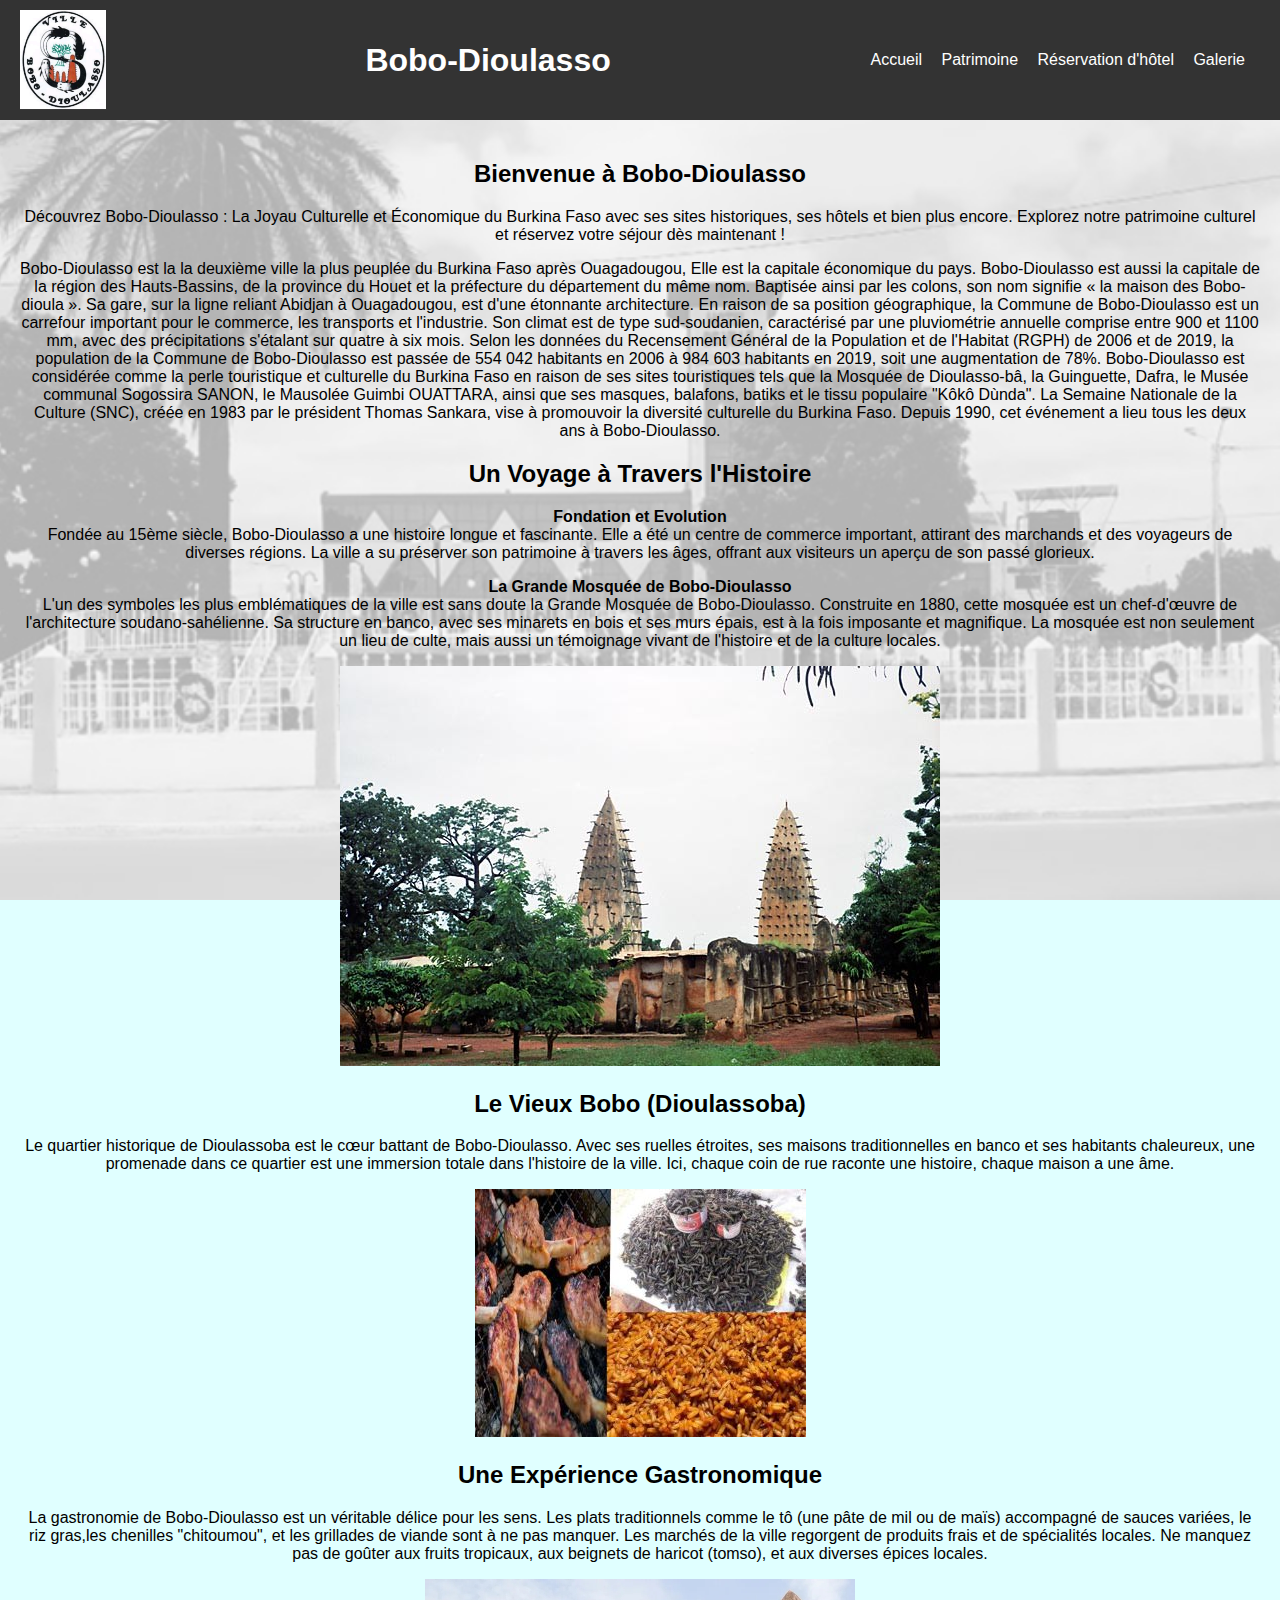
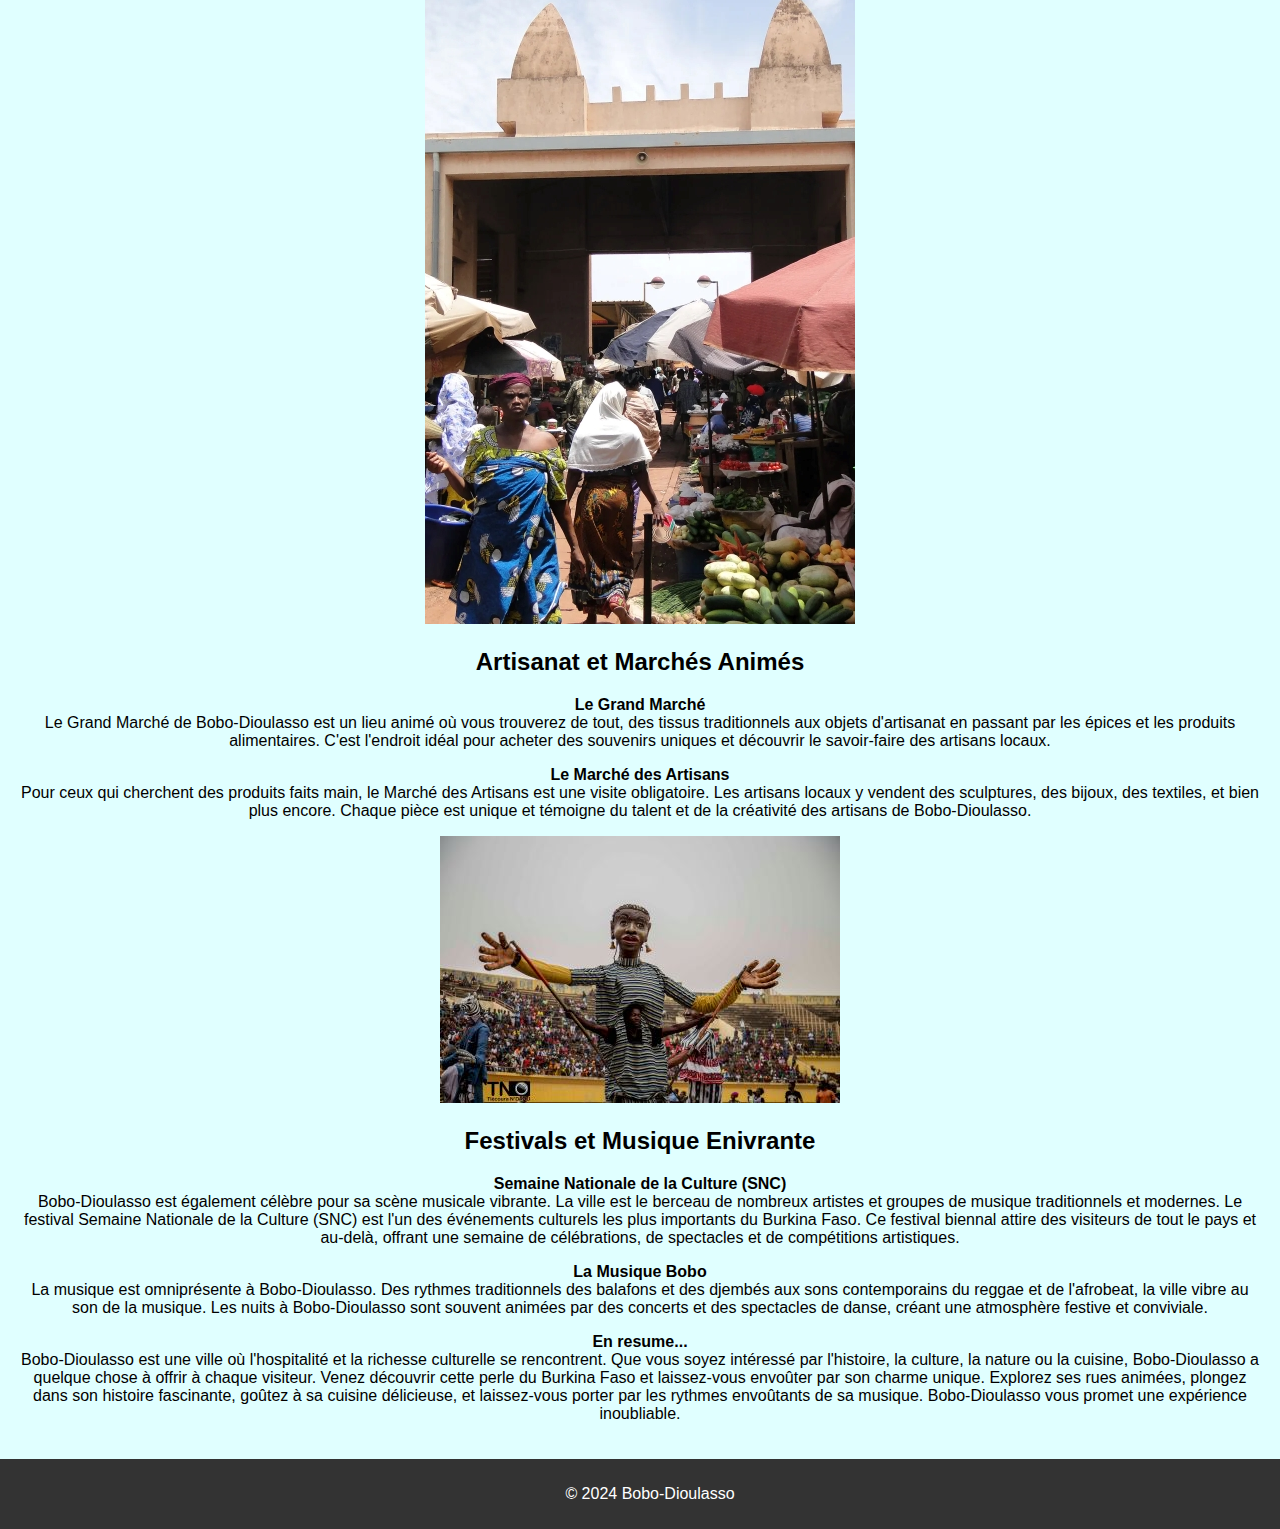
<file: index.html>
<!DOCTYPE html>
<html lang="fr">
<head>
    <meta charset="UTF-8">
    <meta name="viewport" content="width=device-width, initial-scale=1.0">
    <title>Bobo-Dioulasso - Accueil</title>
    <link rel="stylesheet" href="styles.css">
</head>
<body>
    <header>
        <img src="logo.jpg" alt="Logo de la Ville">
        <h1>Bobo-Dioulasso</h1>
        <nav>
            <ul>
                <li><a href="index.html">Accueil</a></li>
                <li><a href="heritage.html">Patrimoine</a></li>
                <li><a href="hotel.html">Réservation d'hôtel</a></li>
                <li><a href="galerie.html">Galerie</a></li>
            </ul>
        </nav>
    </header>
    <main>
        
        <section>
            <h2>Bienvenue à Bobo-Dioulasso</h2>
            <p>Découvrez Bobo-Dioulasso : La Joyau Culturelle et Économique du Burkina Faso avec ses sites historiques, ses hôtels et bien plus encore. Explorez notre patrimoine culturel et réservez votre séjour dès maintenant !</p>
            <p> </p>
            <p>Bobo-Dioulasso est la la deuxième ville la plus peuplée du Burkina Faso après Ouagadougou, Elle est la capitale économique du pays. Bobo-Dioulasso est aussi la capitale de la région des Hauts-Bassins, de la province du Houet et la préfecture du département du même nom.

Baptisée ainsi par les colons, son nom signifie « la maison des Bobo-dioula ». Sa gare, sur la ligne reliant Abidjan à Ouagadougou, est d'une étonnante architecture. En raison de sa position géographique, la Commune de Bobo-Dioulasso est un carrefour important pour le commerce, les transports et l'industrie. Son climat est de type sud-soudanien, caractérisé par une pluviométrie annuelle comprise entre 900 et 1100 mm, avec des précipitations s'étalant sur quatre à six mois. Selon les données du Recensement Général de la Population et de l'Habitat (RGPH) de 2006 et de 2019, la population de la Commune de Bobo-Dioulasso est passée de 554 042 habitants en 2006 à 984 603 habitants en 2019, soit une augmentation de 78%. Bobo-Dioulasso est considérée comme la perle touristique et culturelle du Burkina Faso en raison de ses sites touristiques tels que la Mosquée de Dioulasso-bâ, la Guinguette, Dafra, le Musée communal Sogossira SANON, le Mausolée Guimbi OUATTARA, ainsi que ses masques, balafons, batiks et le tissu populaire "Kôkô Dùnda". La Semaine Nationale de la Culture (SNC), créée en 1983 par le président Thomas Sankara, vise à promouvoir la diversité culturelle du Burkina Faso. Depuis 1990, cet événement a lieu tous les deux ans à Bobo-Dioulasso.</p>
        </section>
        <section class="section">
            <div class="section-content">
                <h2>Un Voyage à Travers l'Histoire</h2>
                <p><strong>Fondation et Evolution</strong><br>
                Fondée au 15ème siècle, Bobo-Dioulasso a une histoire longue et fascinante. Elle a été un centre de commerce important, attirant des marchands et des voyageurs de diverses régions. La ville a su préserver son patrimoine à travers les âges, offrant aux visiteurs un aperçu de son passé glorieux.</p>
                <p><strong>La Grande Mosquée de Bobo-Dioulasso</strong><br>
                L'un des symboles les plus emblématiques de la ville est sans doute la Grande Mosquée de Bobo-Dioulasso. Construite en 1880, cette mosquée est un chef-d'œuvre de l'architecture soudano-sahélienne. Sa structure en banco, avec ses minarets en bois et ses murs épais, est à la fois imposante et magnifique. La mosquée est non seulement un lieu de culte, mais aussi un témoignage vivant de l'histoire et de la culture locales.</p>
            </div>
        </section>
        <img src="vieux.jpg" alt="Dioulassoba">
        <section class="section">
            
            <div class="section-content">
                <h2>Le Vieux Bobo (Dioulassoba)</h2>
                <p>Le quartier historique de Dioulassoba est le cœur battant de Bobo-Dioulasso. Avec ses ruelles étroites, ses maisons traditionnelles en banco et ses habitants chaleureux, une promenade dans ce quartier est une immersion totale dans l'histoire de la ville. Ici, chaque coin de rue raconte une histoire, chaque maison a une âme.</p>
            </div>
        </section>
        <img src="plat.jpg" alt="Gastronomie de Bobo-Dioulasso">
        <section class="section">
            
            <div class="section-content">
                <h2>Une Expérience Gastronomique</h2>
                <p>La gastronomie de Bobo-Dioulasso est un véritable délice pour les sens. Les plats traditionnels comme le tô (une pâte de mil ou de maïs) accompagné de sauces variées, le riz gras,les chenilles "chitoumou", et les grillades de viande sont à ne pas manquer. Les marchés de la ville regorgent de produits frais et de spécialités locales. Ne manquez pas de goûter aux fruits tropicaux, aux beignets de haricot (tomso), et aux diverses épices locales.</p>
            </div>
        </section>
        <img src="grand.jpg" alt="Marché des Artisans">
        <section class="section">
            
            <div class="section-content">
                <h2>Artisanat et Marchés Animés</h2>
                <p><strong>Le Grand Marché</strong><br>
                Le Grand Marché de Bobo-Dioulasso est un lieu animé où vous trouverez de tout, des tissus traditionnels aux objets d'artisanat en passant par les épices et les produits alimentaires. C'est l'endroit idéal pour acheter des souvenirs uniques et découvrir le savoir-faire des artisans locaux.</p>
                <p><strong>Le Marché des Artisans</strong><br>
                Pour ceux qui cherchent des produits faits main, le Marché des Artisans est une visite obligatoire. Les artisans locaux y vendent des sculptures, des bijoux, des textiles, et bien plus encore. Chaque pièce est unique et témoigne du talent et de la créativité des artisans de Bobo-Dioulasso.</p>
            </div>
        </section>
        <img src="fest.jpg" alt="Festival">
        <section class="section">
            
            <div class="section-content">
                <h2>Festivals et Musique Enivrante</h2>
                <p><strong>Semaine Nationale de la Culture (SNC)</strong><br>
                Bobo-Dioulasso est également célèbre pour sa scène musicale vibrante. La ville est le berceau de nombreux artistes et groupes de musique traditionnels et modernes. Le festival Semaine Nationale de la Culture (SNC) est l'un des événements culturels les plus importants du Burkina Faso. Ce festival biennal attire des visiteurs de tout le pays et au-delà, offrant une semaine de célébrations, de spectacles et de compétitions artistiques.</p>
                <p><strong>La Musique Bobo</strong><br>
                La musique est omniprésente à Bobo-Dioulasso. Des rythmes traditionnels des balafons et des djembés aux sons contemporains du reggae et de l'afrobeat, la ville vibre au son de la musique. Les nuits à Bobo-Dioulasso sont souvent animées par des concerts et des spectacles de danse, créant une atmosphère festive et conviviale.</p>
                <p><strong>En resume...</strong><br>
                    Bobo-Dioulasso est une ville où l'hospitalité et la richesse culturelle se rencontrent. Que vous soyez intéressé par l'histoire, la culture, la nature ou la cuisine, Bobo-Dioulasso a quelque chose à offrir à chaque visiteur. Venez découvrir cette perle du Burkina Faso et laissez-vous envoûter par son charme unique. Explorez ses rues animées, plongez dans son histoire fascinante, goûtez à sa cuisine délicieuse, et laissez-vous porter par les rythmes envoûtants de sa musique. Bobo-Dioulasso vous promet une expérience inoubliable.</p>
            </div>
        </section>
        
    </main>
    <footer>
        <p>&copy; 2024 Bobo-Dioulasso</p>
    </footer>
</body>
</html>
</file>
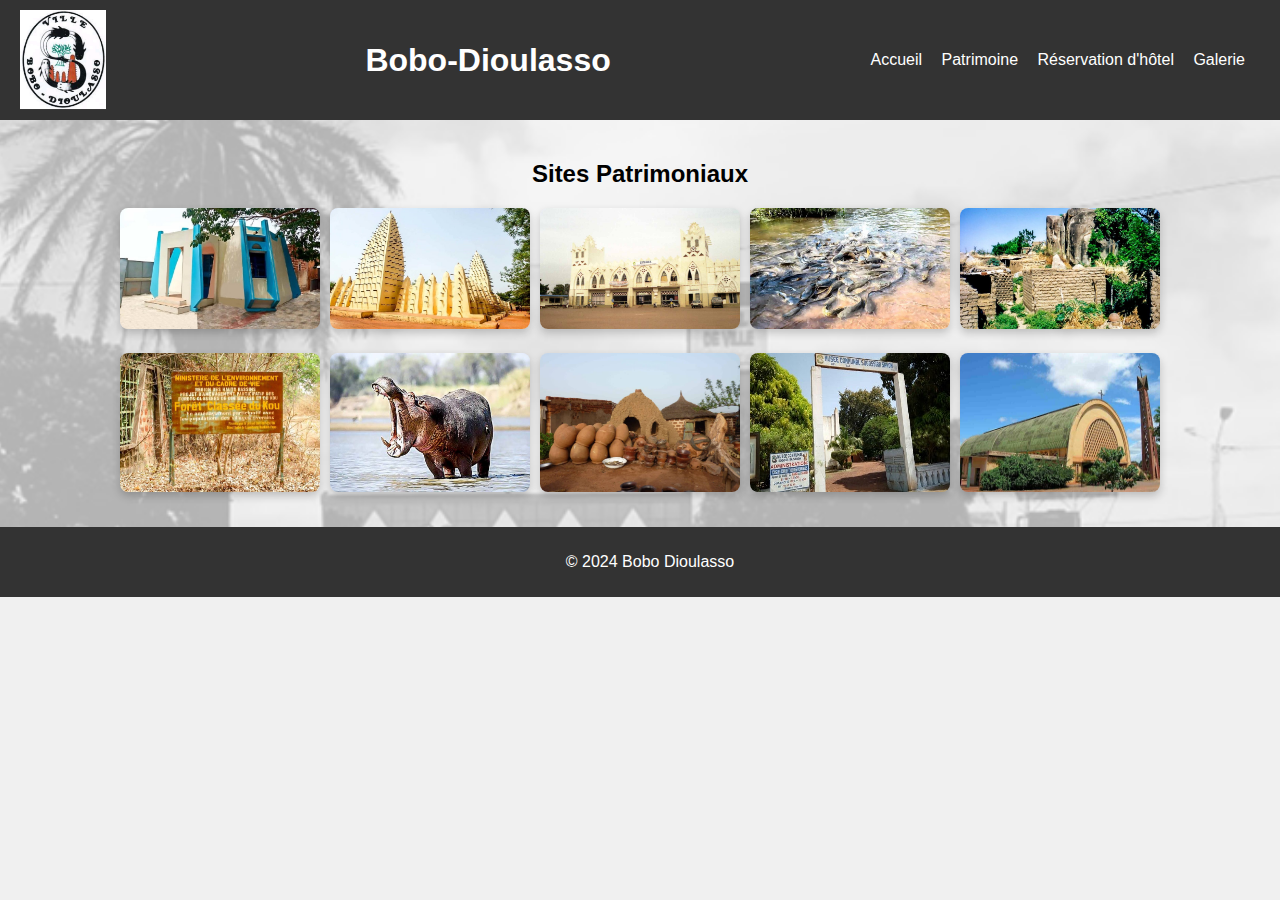
<file: heritage.html>
<!DOCTYPE html>
<html lang="fr">
<head>
    <meta charset="UTF-8">
    <meta name="viewport" content="width=device-width, initial-scale=1.0">
    <title>Bobo-Dioulasso - Patrimoine</title>
    <link rel="stylesheet" href="styles.css">
</head>
<body>
    <header>
        <img src="logo.jpg" alt="Logo de la Ville">
        <h1>Bobo-Dioulasso</h1>
        <nav>
            <ul>
                <li><a href="index.html">Accueil</a></li>
                <li><a href="heritage.html">Patrimoine</a></li>
                <li><a href="hotel.html">Réservation d'hôtel</a></li>
                <li><a href="galerie.html">Galerie</a></li>
            </ul>
        </nav>
    </header>
    <main>
        <h2>Sites Patrimoniaux</h2>
        <div class="heritage-list">
            <a href="site1.html"><img src="Site1.jpg" alt="Site 1"></a>
            <a href="site2.html"><img src="Site2.jpg" alt="Site 2"></a>
            <a href="site3.html"><img src="site3.jpg" alt="Site 3"></a>
            <a href="site4.html"><img src="site4.jpg" alt="Site 4"></a>
            <a href="site5.html"><img src="site5.jpg" alt="Site 5"></a>
            <a href="site6.html"><img src="Site6.jpg" alt="Site 6"></a>
            <a href="site7.html"><img src="site7.jpg" alt="Site 7"></a>
            <a href="site8.html"><img src="site8.jpg" alt="Site 8"></a>
            <a href="site9.html"><img src="site9.jpg" alt="Site 9"></a>
            <a href="site10.html"><img src="site10.jpg" alt="Site 10"></a>
        </div>
    </main>
    <footer>
        <p>&copy; 2024 Bobo Dioulasso</p>
    </footer>
</body>
</html>
</file>
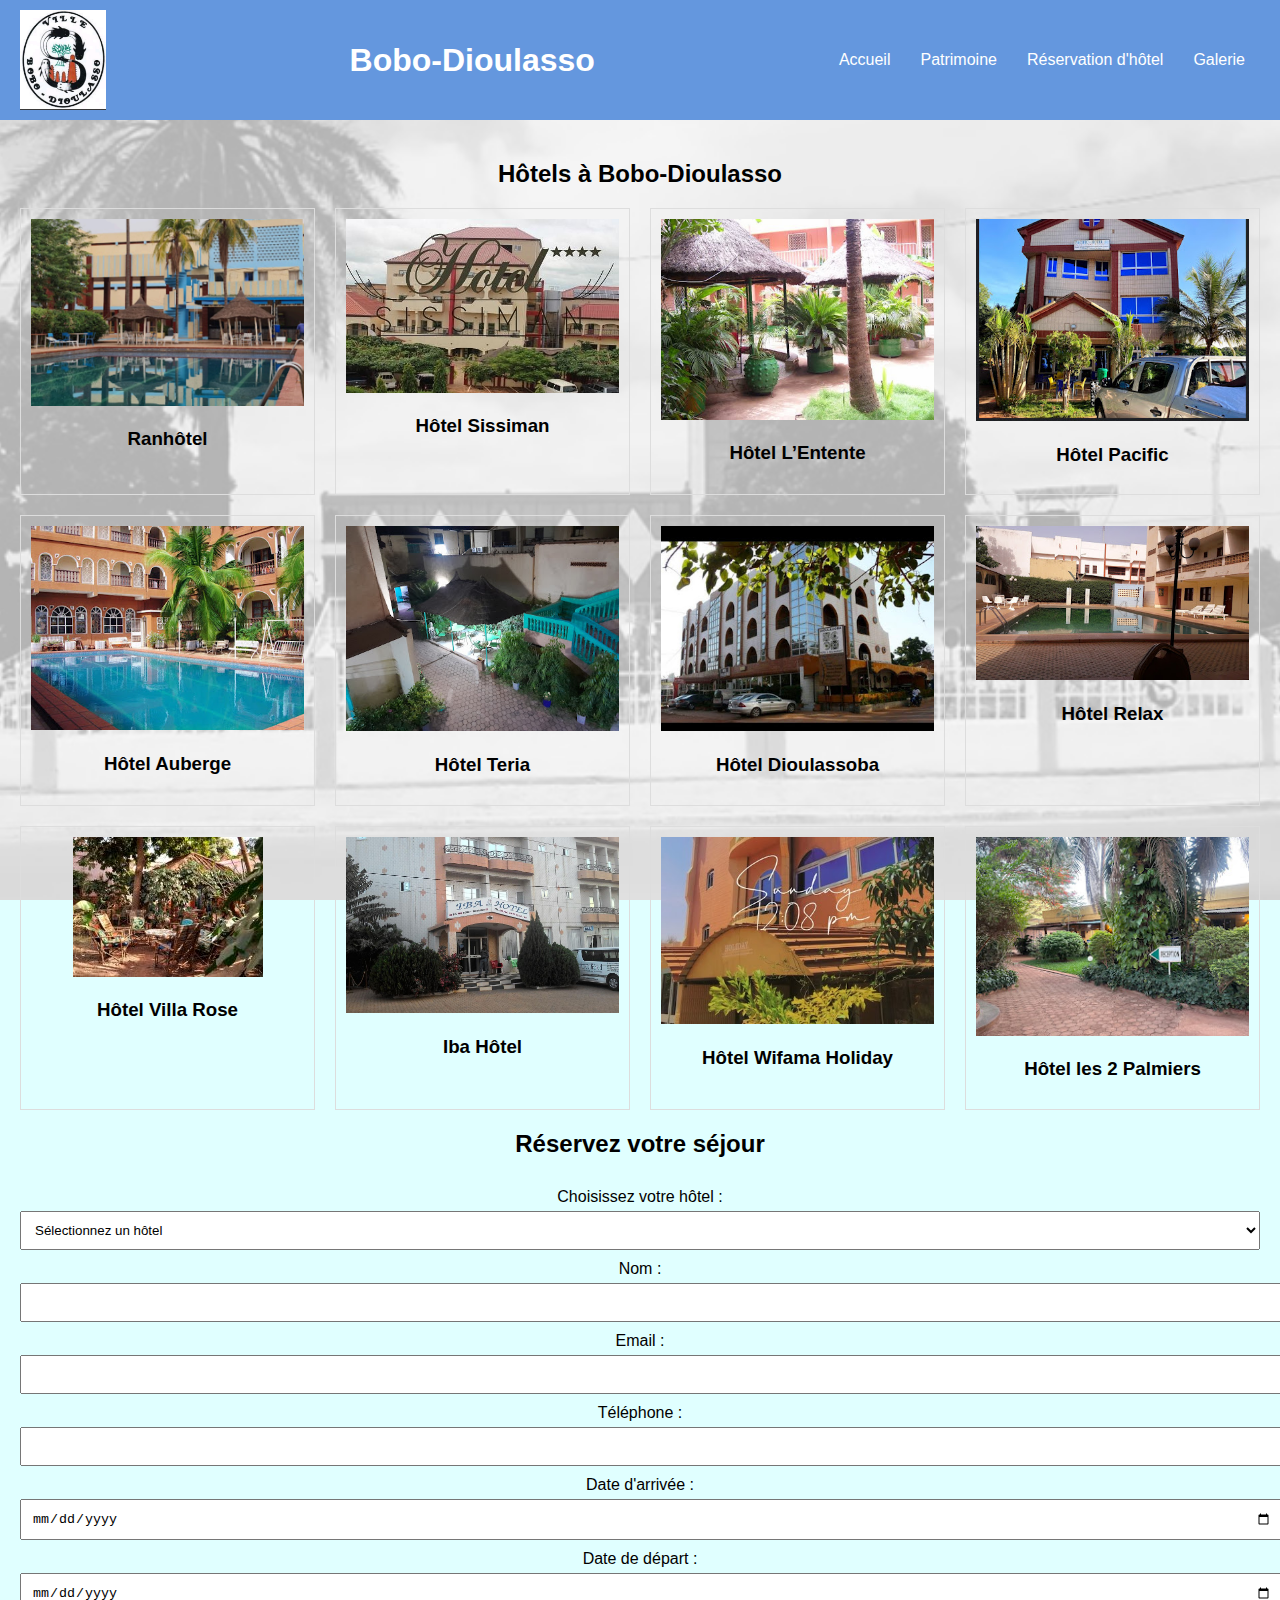
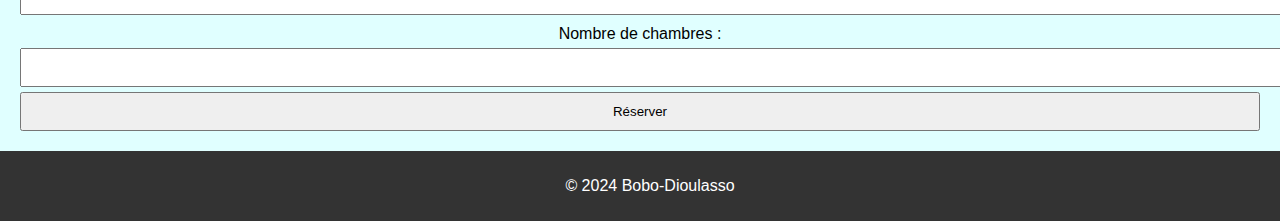
<file: hotel.html>
<!DOCTYPE html>
<html lang="fr">
<head>
    <meta charset="UTF-8">
    <meta name="viewport" content="width=device-width, initial-scale=1.0">
    <title>Bobo-Dioulasso - Réservation d'Hôtel</title>
    <link rel="stylesheet" href="styles.css">
    <style>
        body {
            font-family: Arial, sans-serif;
        }
        header {
            display: flex;
            align-items: center;
            justify-content: space-between;
            padding: 10px 20px;
            background-color: #6497de;
            color: #fff;
        }
        header img {
            height: 100px;
        }
        nav ul {
            list-style: none;
            display: flex;
            gap: 15px;
        }
        nav a {
            color: #fff;
            text-decoration: none;
        }
        main {
            padding: 20px;
        }
        .hotel-grid {
            display: grid;
            grid-template-columns: repeat(4, 1fr);
            gap: 20px;
        }
        .hotel-grid article {
            border: 1px solid #ddd;
            padding: 10px;
            text-align: center;
        }
        .hotel-grid img {
            max-width: 100%;
            height: auto;
        }
        form {
            margin-top: 30px;
        }
        form label {
            display: block;
            margin-top: 10px;
        }
        form input, form select, form button {
            width: 100%;
            padding: 10px;
            margin-top: 5px;
        }
        footer {
            text-align: center;
            padding: 10px;
            background-color: #333;
            color: #fff;
            position: relative;
            width: 100%;
            bottom: 0;
        }
    </style>
</head>
<body>
    <header>
        <img src="logo.jpg" alt="Logo de la Ville">
        <h1>Bobo-Dioulasso</h1>
        <nav>
            <ul>
                <li><a href="index.html">Accueil</a></li>
                <li><a href="heritage.html">Patrimoine</a></li>
                <li><a href="hotel.html">Réservation d'hôtel</a></li>
                <li><a href="galerie.html">Galerie</a></li>
            </ul>
        </nav>
    </header>
    <main>
        <h2>Hôtels à Bobo-Dioulasso</h2>
        <section class="hotel-grid">
            <article>
                <img src="ranhotel.jpg" alt="Ranhôtel">
                <h3>Ranhôtel</h3>
            </article>
            <article>
                <img src="sissiman.jpg" alt="Hôtel Sissiman">
                <h3>Hôtel Sissiman</h3>
            </article>
            <article>
                <img src="l'entente.jpg" alt="Hôtel L’Amitié">
                <h3>Hôtel L’Entente</h3>
            </article>
            <article>
                <img src="pacific.jpg" alt="Hôtel Zind Naaba">
                <h3>Hôtel Pacific</h3>
            </article>
            <article>
                <img src="l'auberge.jpg" alt="Hôtel Auberge">
                <h3>Hôtel Auberge</h3>
            </article>
            <article>
                <img src="teria.jpg" alt="Hôtel de l’Aéroport">
                <h3>Hôtel Teria</h3>
            </article>
            <article>
                <img src="Dioulassoba.jpg" alt="Hôtel Casafrica">
                <h3>Hôtel Dioulassoba</h3>
            </article>
            <article>
                <img src="relax.jpg" alt="Hôtel Le Relais">
                <h3>Hôtel Relax</h3>
            </article>
            <article>
                <img src="villarose.jpg" alt="Hôtel Villa Rose">
                <h3>Hôtel Villa Rose</h3>
            </article>
            <article>
                <img src="iba.jpg" alt="Hôtel Palm Beach">
                <h3>Iba Hôtel</h3>
            </article>
            <article>
                <img src="wifama.jpg" alt="Hôtel Kunanba">
                <h3>Hôtel Wifama Holiday</h3>
            </article>
            <article>
                <img src="les2palmiers.jpg" alt="Hôtel les 2 Palmiers">
                <h3>Hôtel les 2 Palmiers</h3>
            </article>
        </section>

        <h2>Réservez votre séjour</h2>
        <form action="#" method="post">
            <label for="hotel">Choisissez votre hôtel :</label>
            <select id="hotel" name="hotel" required>
                <option value="">Sélectionnez un hôtel</option>
                <option value="Ranhôtel">Ranhôtel</option>
                <option value="Hôtel Sissiman">Hôtel Sissiman</option>
                <option value="Hôtel L’Entente">Hôtel L'L’Entente</option>
                <option value="Hôtel Pacific">Hôtel Pacific</option>
                <option value="Hôtel Auberge">Hôtel Auberge</option>
                <option value="Hôtel Teria">Hôtel Teria</option>
                <option value="Hôtel Dioulassoba">Hôtel Dioulassoba</option>
                <option value="Hôtel Relax">Hôtel Relax</option>
                <option value="Hôtel Villa Rose">Iba Hôtel</option>
                <option value="Hôtel Iba">Hôtel Palm Beach</option>
                <option value="Hôtel Wifama Holiday">Hôtel Wifama Holiday</option>
                <option value="Hôtel les 2 Palmiers">Hôtel les 2 Palmiers</option>
            </select>

            <label for="name">Nom :</label>
            <input type="text" id="name" name="name" required>
            
            <label for="email">Email :</label>
            <input type="email" id="email" name="email" required>
            
            <label for="phone">Téléphone :</label>
            <input type="tel" id="phone" name="phone" required>
            
            <label for="check-in">Date d'arrivée :</label>
            <input type="date" id="check-in" name="check-in" required>
            
            <label for="check-out">Date de départ :</label>
            <input type="date" id="check-out" name="check-out" required>
            
            <label for="rooms">Nombre de chambres :</label>
            <input type="number" id="rooms" name="rooms" min="1" required>
            
            <button type="submit">Réserver</button>
        </form>
    </main>
    <footer>
        <p>&copy; 2024 Bobo-Dioulasso</p>
    </footer>
</body>
</html>
</file>
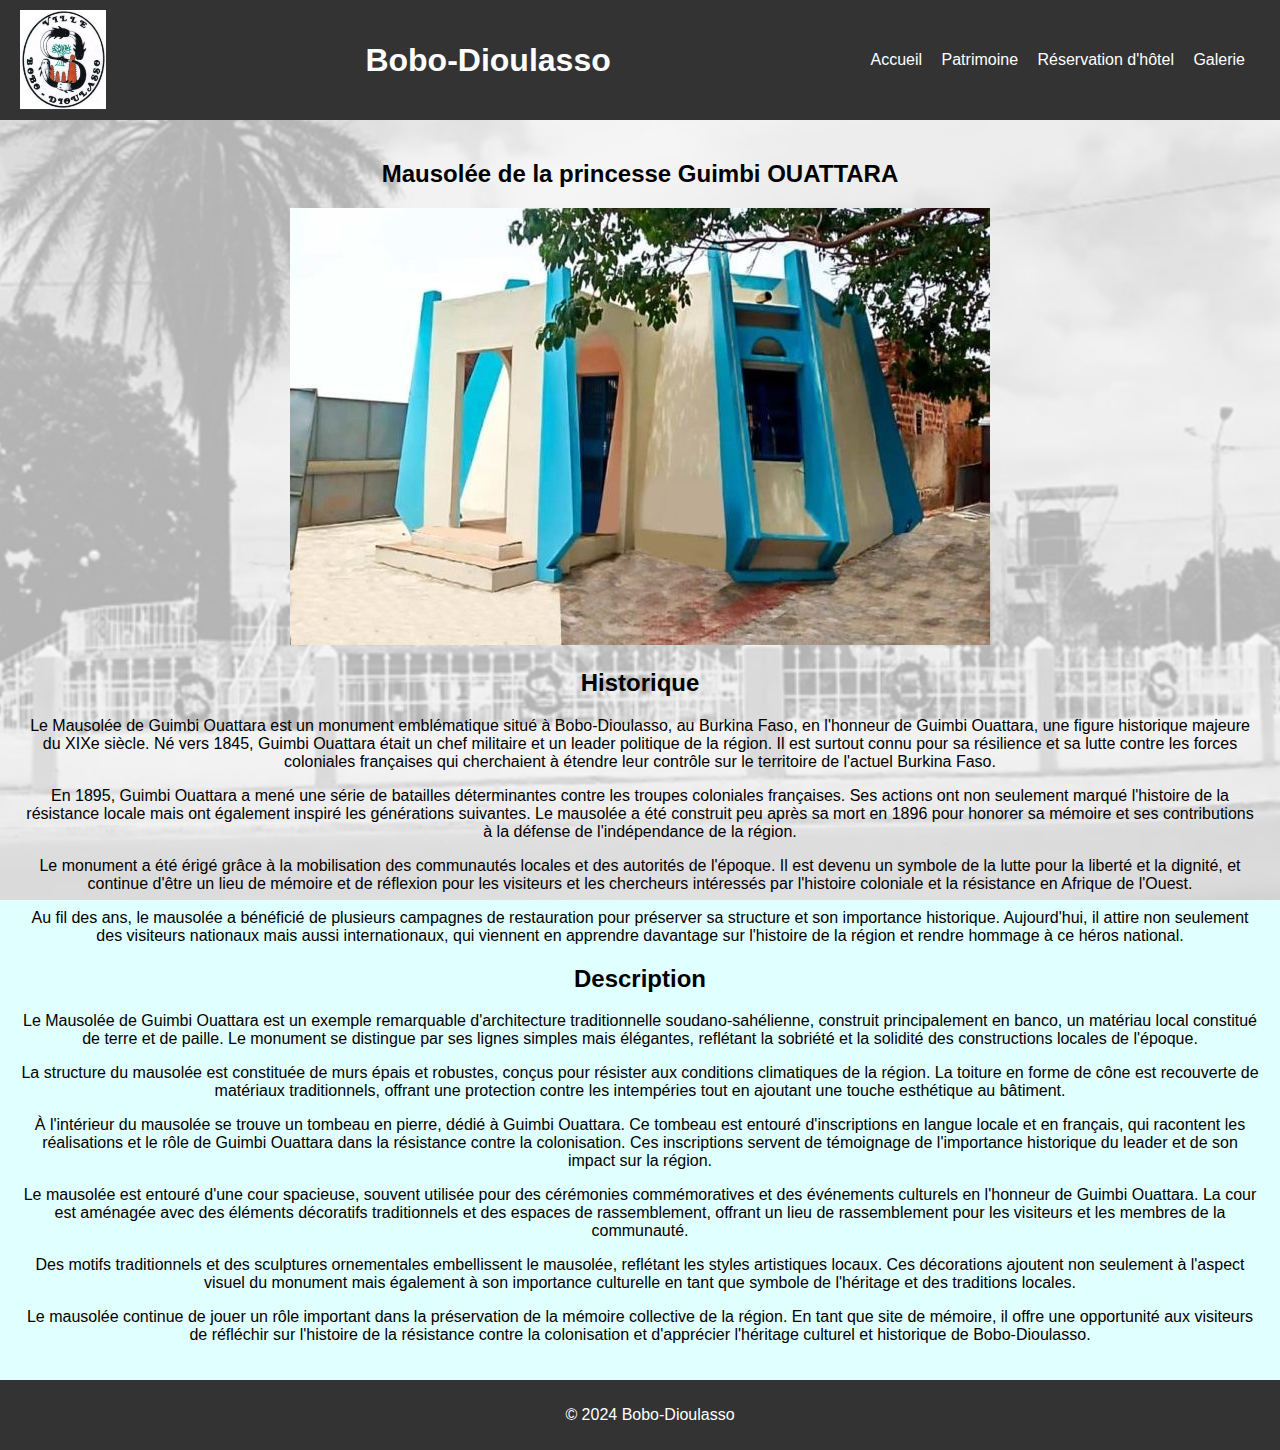
<file: site1.html>
<!DOCTYPE html>
<html lang="fr">
<head>
    <meta charset="UTF-8">
    <meta name="viewport" content="width=device-width, initial-scale=1.0">
    <title>Mausolée de la princesse Guimbi OUATTARA</title>
    <link rel="stylesheet" href="styles.css">
</head>
<body>
    <header>
        <img src="logo.jpg" alt="Logo de la Ville">
        <h1>Bobo-Dioulasso</h1>
        <nav>
            <ul>
                <li><a href="index.html">Accueil</a></li>
                <li><a href="heritage.html">Patrimoine</a></li>
                <li><a href="hotel.html">Réservation d'hôtel</a></li>
                <li><a href="galerie.html">Galerie</a></li>
            </ul>
        </nav>
    </header>
    <main>
        <h2>Mausolée de la princesse Guimbi OUATTARA</h2>
        <img src="Site1.jpg" alt="Site 1">
        <h2>Historique</h2>
    <p>Le Mausolée de Guimbi Ouattara est un monument emblématique situé à Bobo-Dioulasso, au Burkina Faso, en l'honneur de Guimbi Ouattara, une figure historique majeure du XIXe siècle. Né vers 1845, Guimbi Ouattara était un chef militaire et un leader politique de la région. Il est surtout connu pour sa résilience et sa lutte contre les forces coloniales françaises qui cherchaient à étendre leur contrôle sur le territoire de l'actuel Burkina Faso.</p>
    <p>En 1895, Guimbi Ouattara a mené une série de batailles déterminantes contre les troupes coloniales françaises. Ses actions ont non seulement marqué l'histoire de la résistance locale mais ont également inspiré les générations suivantes. Le mausolée a été construit peu après sa mort en 1896 pour honorer sa mémoire et ses contributions à la défense de l'indépendance de la région.</p>
    <p>Le monument a été érigé grâce à la mobilisation des communautés locales et des autorités de l'époque. Il est devenu un symbole de la lutte pour la liberté et la dignité, et continue d'être un lieu de mémoire et de réflexion pour les visiteurs et les chercheurs intéressés par l'histoire coloniale et la résistance en Afrique de l'Ouest.</p>
    <p>Au fil des ans, le mausolée a bénéficié de plusieurs campagnes de restauration pour préserver sa structure et son importance historique. Aujourd'hui, il attire non seulement des visiteurs nationaux mais aussi internationaux, qui viennent en apprendre davantage sur l'histoire de la région et rendre hommage à ce héros national.</p>

    <h2>Description</h2>
    <p>Le Mausolée de Guimbi Ouattara est un exemple remarquable d'architecture traditionnelle soudano-sahélienne, construit principalement en banco, un matériau local constitué de terre et de paille. Le monument se distingue par ses lignes simples mais élégantes, reflétant la sobriété et la solidité des constructions locales de l'époque.</p>
    <p>La structure du mausolée est constituée de murs épais et robustes, conçus pour résister aux conditions climatiques de la région. La toiture en forme de cône est recouverte de matériaux traditionnels, offrant une protection contre les intempéries tout en ajoutant une touche esthétique au bâtiment.</p>
    <p>À l'intérieur du mausolée se trouve un tombeau en pierre, dédié à Guimbi Ouattara. Ce tombeau est entouré d'inscriptions en langue locale et en français, qui racontent les réalisations et le rôle de Guimbi Ouattara dans la résistance contre la colonisation. Ces inscriptions servent de témoignage de l'importance historique du leader et de son impact sur la région.</p>
    <p>Le mausolée est entouré d'une cour spacieuse, souvent utilisée pour des cérémonies commémoratives et des événements culturels en l'honneur de Guimbi Ouattara. La cour est aménagée avec des éléments décoratifs traditionnels et des espaces de rassemblement, offrant un lieu de rassemblement pour les visiteurs et les membres de la communauté.</p>
    <p>Des motifs traditionnels et des sculptures ornementales embellissent le mausolée, reflétant les styles artistiques locaux. Ces décorations ajoutent non seulement à l'aspect visuel du monument mais également à son importance culturelle en tant que symbole de l'héritage et des traditions locales.</p>
    <p>Le mausolée continue de jouer un rôle important dans la préservation de la mémoire collective de la région. En tant que site de mémoire, il offre une opportunité aux visiteurs de réfléchir sur l'histoire de la résistance contre la colonisation et d'apprécier l'héritage culturel et historique de Bobo-Dioulasso.</p>
    </main>
    <footer>
        <p>&copy; 2024 Bobo-Dioulasso </p>
    </footer>
</body>
</html>
</file>
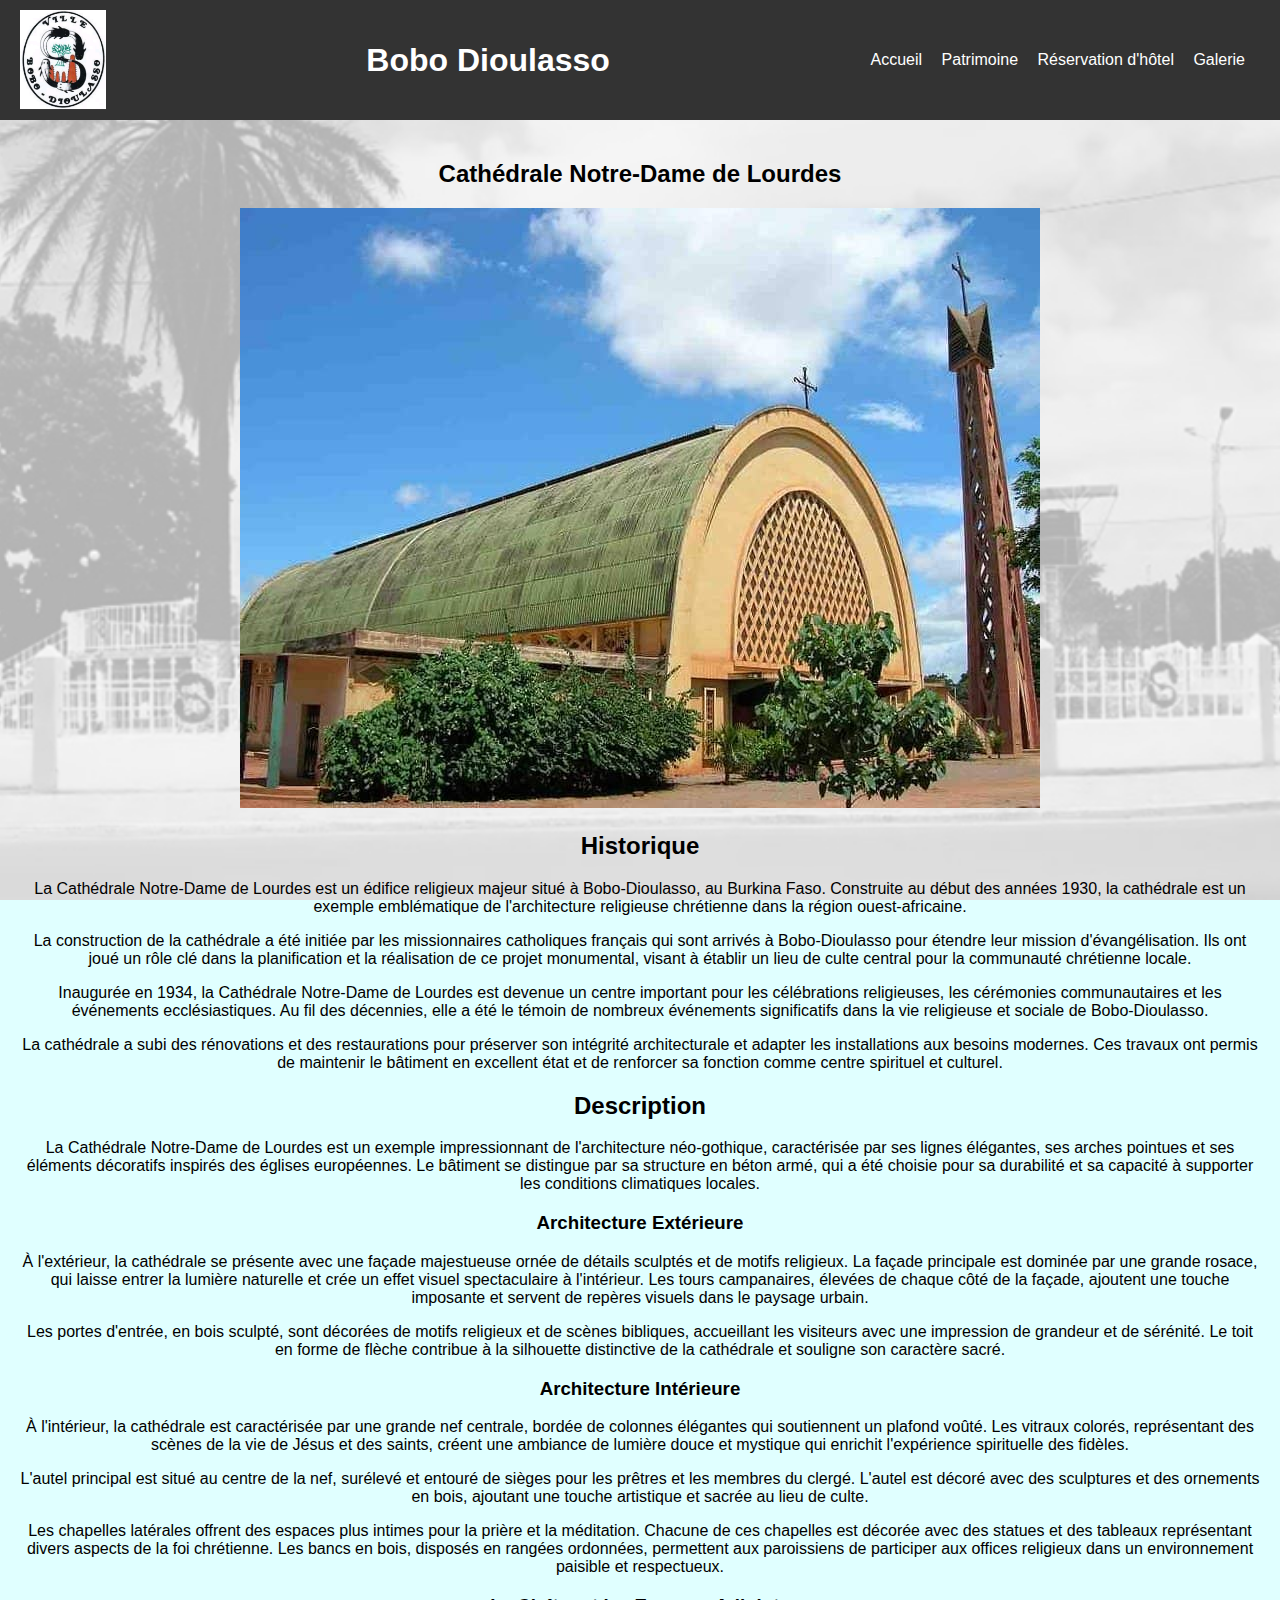
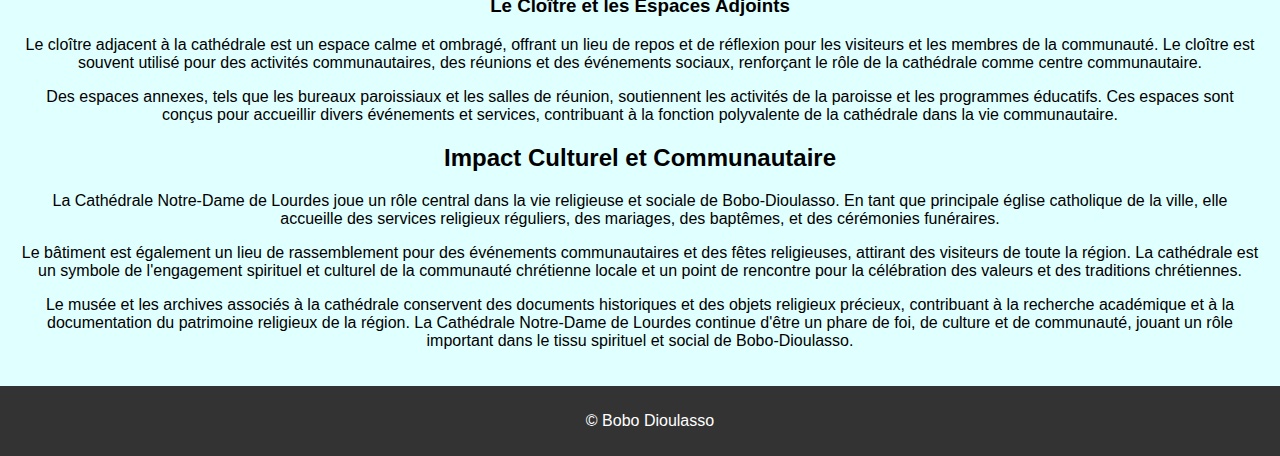
<file: site10.html>
<!DOCTYPE html>
<html lang="fr">
<head>
    <meta charset="UTF-8">
    <meta name="viewport" content="width=device-width, initial-scale=1.0">
    <title>Cathédrale Notre-Dame de Lourdes</title>
    <link rel="stylesheet" href="styles.css">
</head>
<body>
    <header>
        <img src="logo.jpg" alt="Logo de la Ville">
        <h1>Bobo Dioulasso</h1>
        <nav>
            <ul>
                <li><a href="index.html">Accueil</a></li>
                <li><a href="heritage.html">Patrimoine</a></li>
                <li><a href="hotel.html">Réservation d'hôtel</a></li>
                <li><a href="galerie.html">Galerie</a></li>
            </ul>
        </nav>
    </header>
    <main>
        <h2>Cathédrale Notre-Dame de Lourdes</h2>
        <img src="site10.jpg" alt="Site 10">
        <h2>Historique</h2>
    <p>La Cathédrale Notre-Dame de Lourdes est un édifice religieux majeur situé à Bobo-Dioulasso, au Burkina Faso. Construite au début des années 1930, la cathédrale est un exemple emblématique de l'architecture religieuse chrétienne dans la région ouest-africaine.</p>
    <p>La construction de la cathédrale a été initiée par les missionnaires catholiques français qui sont arrivés à Bobo-Dioulasso pour étendre leur mission d'évangélisation. Ils ont joué un rôle clé dans la planification et la réalisation de ce projet monumental, visant à établir un lieu de culte central pour la communauté chrétienne locale.</p>
    <p>Inaugurée en 1934, la Cathédrale Notre-Dame de Lourdes est devenue un centre important pour les célébrations religieuses, les cérémonies communautaires et les événements ecclésiastiques. Au fil des décennies, elle a été le témoin de nombreux événements significatifs dans la vie religieuse et sociale de Bobo-Dioulasso.</p>
    <p>La cathédrale a subi des rénovations et des restaurations pour préserver son intégrité architecturale et adapter les installations aux besoins modernes. Ces travaux ont permis de maintenir le bâtiment en excellent état et de renforcer sa fonction comme centre spirituel et culturel.</p>

    <h2>Description</h2>
    <p>La Cathédrale Notre-Dame de Lourdes est un exemple impressionnant de l'architecture néo-gothique, caractérisée par ses lignes élégantes, ses arches pointues et ses éléments décoratifs inspirés des églises européennes. Le bâtiment se distingue par sa structure en béton armé, qui a été choisie pour sa durabilité et sa capacité à supporter les conditions climatiques locales.</p>
    
    <h3>Architecture Extérieure</h3>
    <p>À l'extérieur, la cathédrale se présente avec une façade majestueuse ornée de détails sculptés et de motifs religieux. La façade principale est dominée par une grande rosace, qui laisse entrer la lumière naturelle et crée un effet visuel spectaculaire à l'intérieur. Les tours campanaires, élevées de chaque côté de la façade, ajoutent une touche imposante et servent de repères visuels dans le paysage urbain.</p>
    <p>Les portes d'entrée, en bois sculpté, sont décorées de motifs religieux et de scènes bibliques, accueillant les visiteurs avec une impression de grandeur et de sérénité. Le toit en forme de flèche contribue à la silhouette distinctive de la cathédrale et souligne son caractère sacré.</p>

    <h3>Architecture Intérieure</h3>
    <p>À l'intérieur, la cathédrale est caractérisée par une grande nef centrale, bordée de colonnes élégantes qui soutiennent un plafond voûté. Les vitraux colorés, représentant des scènes de la vie de Jésus et des saints, créent une ambiance de lumière douce et mystique qui enrichit l'expérience spirituelle des fidèles.</p>
    <p>L'autel principal est situé au centre de la nef, surélevé et entouré de sièges pour les prêtres et les membres du clergé. L'autel est décoré avec des sculptures et des ornements en bois, ajoutant une touche artistique et sacrée au lieu de culte.</p>
    <p>Les chapelles latérales offrent des espaces plus intimes pour la prière et la méditation. Chacune de ces chapelles est décorée avec des statues et des tableaux représentant divers aspects de la foi chrétienne. Les bancs en bois, disposés en rangées ordonnées, permettent aux paroissiens de participer aux offices religieux dans un environnement paisible et respectueux.</p>

    <h3>Le Cloître et les Espaces Adjoints</h3>
    <p>Le cloître adjacent à la cathédrale est un espace calme et ombragé, offrant un lieu de repos et de réflexion pour les visiteurs et les membres de la communauté. Le cloître est souvent utilisé pour des activités communautaires, des réunions et des événements sociaux, renforçant le rôle de la cathédrale comme centre communautaire.</p>
    <p>Des espaces annexes, tels que les bureaux paroissiaux et les salles de réunion, soutiennent les activités de la paroisse et les programmes éducatifs. Ces espaces sont conçus pour accueillir divers événements et services, contribuant à la fonction polyvalente de la cathédrale dans la vie communautaire.</p>

    <h2>Impact Culturel et Communautaire</h2>
    <p>La Cathédrale Notre-Dame de Lourdes joue un rôle central dans la vie religieuse et sociale de Bobo-Dioulasso. En tant que principale église catholique de la ville, elle accueille des services religieux réguliers, des mariages, des baptêmes, et des cérémonies funéraires.</p>
    <p>Le bâtiment est également un lieu de rassemblement pour des événements communautaires et des fêtes religieuses, attirant des visiteurs de toute la région. La cathédrale est un symbole de l'engagement spirituel et culturel de la communauté chrétienne locale et un point de rencontre pour la célébration des valeurs et des traditions chrétiennes.</p>
    <p>Le musée et les archives associés à la cathédrale conservent des documents historiques et des objets religieux précieux, contribuant à la recherche académique et à la documentation du patrimoine religieux de la région. La Cathédrale Notre-Dame de Lourdes continue d'être un phare de foi, de culture et de communauté, jouant un rôle important dans le tissu spirituel et social de Bobo-Dioulasso.</p>

    </main>
    <footer>
        <p>&copy; Bobo Dioulasso</p>
    </footer>
</body>
</html>
</file>
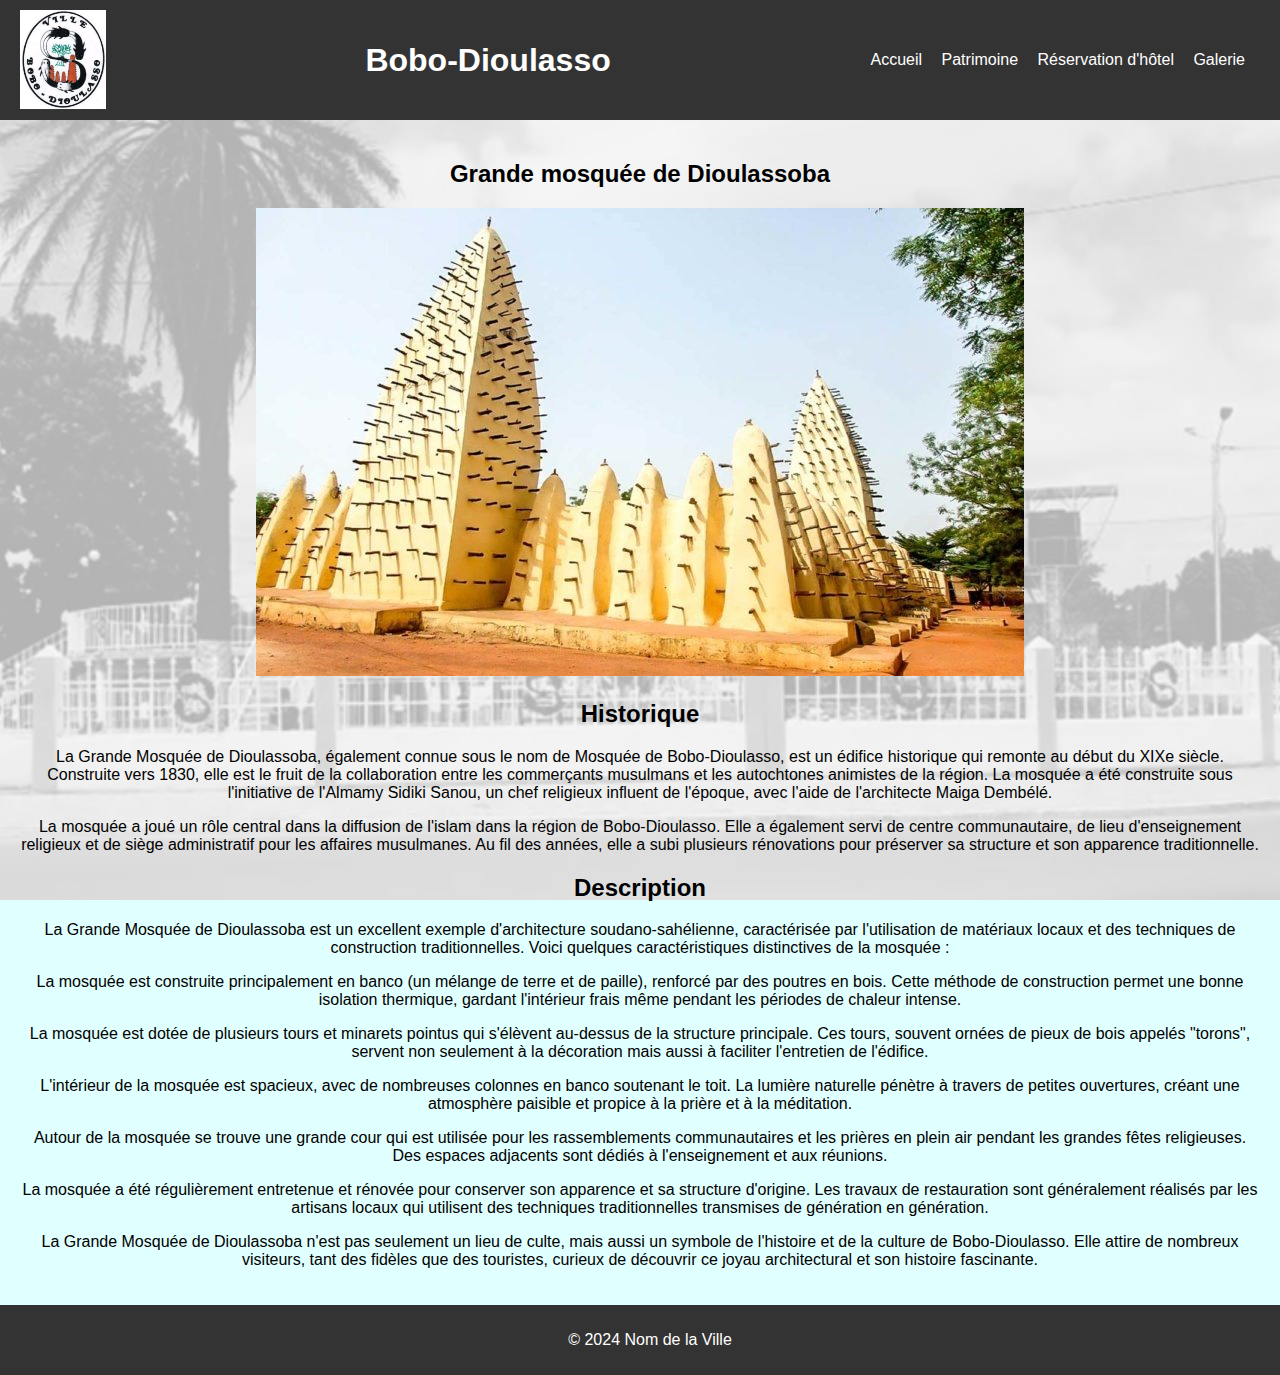
<file: site2.html>
<!DOCTYPE html>
<html lang="fr">
<head>
    <meta charset="UTF-8">
    <meta name="viewport" content="width=device-width, initial-scale=1.0">
    <title>Grande mosquée de Dioulassoba</title>
    <link rel="stylesheet" href="styles.css">
</head>
<body>
    <header>
        <img src="logo.jpg" alt="Logo de la Ville">
        <h1>Bobo-Dioulasso</h1>
        <nav>
            <ul>
                <li><a href="index.html">Accueil</a></li>
                <li><a href="heritage.html">Patrimoine</a></li>
                <li><a href="hotel.html">Réservation d'hôtel</a></li>
                <li><a href="galerie.html">Galerie</a></li>
            </ul>
        </nav>
    </header>
    <main>
        <h2>Grande mosquée de Dioulassoba</h2>
        <img src="Site2.jpg" alt="Site 2">
        <h2>Historique</h2>
        <p>
            La Grande Mosquée de Dioulassoba, également connue sous le nom de Mosquée de Bobo-Dioulasso, est un édifice historique qui remonte au début du XIXe siècle. Construite vers 1830, elle est le fruit de la collaboration entre les commerçants musulmans et les autochtones animistes de la région. La mosquée a été construite sous l'initiative de l'Almamy Sidiki Sanou, un chef religieux influent de l'époque, avec l'aide de l'architecte Maiga Dembélé.
        </p>
        <p>
            La mosquée a joué un rôle central dans la diffusion de l'islam dans la région de Bobo-Dioulasso. Elle a également servi de centre communautaire, de lieu d'enseignement religieux et de siège administratif pour les affaires musulmanes. Au fil des années, elle a subi plusieurs rénovations pour préserver sa structure et son apparence traditionnelle.
        </p>
        
        <h2>Description</h2>
        <p>
            La Grande Mosquée de Dioulassoba est un excellent exemple d'architecture soudano-sahélienne, caractérisée par l'utilisation de matériaux locaux et des techniques de construction traditionnelles. Voici quelques caractéristiques distinctives de la mosquée :
        </p>
        <p>
            La mosquée est construite principalement en banco (un mélange de terre et de paille), renforcé par des poutres en bois. Cette méthode de construction permet une bonne isolation thermique, gardant l'intérieur frais même pendant les périodes de chaleur intense.
        </p>
        <p>
            La mosquée est dotée de plusieurs tours et minarets pointus qui s'élèvent au-dessus de la structure principale. Ces tours, souvent ornées de pieux de bois appelés "torons", servent non seulement à la décoration mais aussi à faciliter l'entretien de l'édifice.
        </p>
        <p>
            L'intérieur de la mosquée est spacieux, avec de nombreuses colonnes en banco soutenant le toit. La lumière naturelle pénètre à travers de petites ouvertures, créant une atmosphère paisible et propice à la prière et à la méditation.
        </p>
        <p>
            Autour de la mosquée se trouve une grande cour qui est utilisée pour les rassemblements communautaires et les prières en plein air pendant les grandes fêtes religieuses. Des espaces adjacents sont dédiés à l'enseignement et aux réunions.
        </p>
        <p>
            La mosquée a été régulièrement entretenue et rénovée pour conserver son apparence et sa structure d'origine. Les travaux de restauration sont généralement réalisés par les artisans locaux qui utilisent des techniques traditionnelles transmises de génération en génération.
        </p>
        <p>
            La Grande Mosquée de Dioulassoba n'est pas seulement un lieu de culte, mais aussi un symbole de l'histoire et de la culture de Bobo-Dioulasso. Elle attire de nombreux visiteurs, tant des fidèles que des touristes, curieux de découvrir ce joyau architectural et son histoire fascinante.
        </p>
        
    </main>
    <footer>
        <p>&copy; 2024 Nom de la Ville</p>
    </footer>
</body>
</html>
</file>
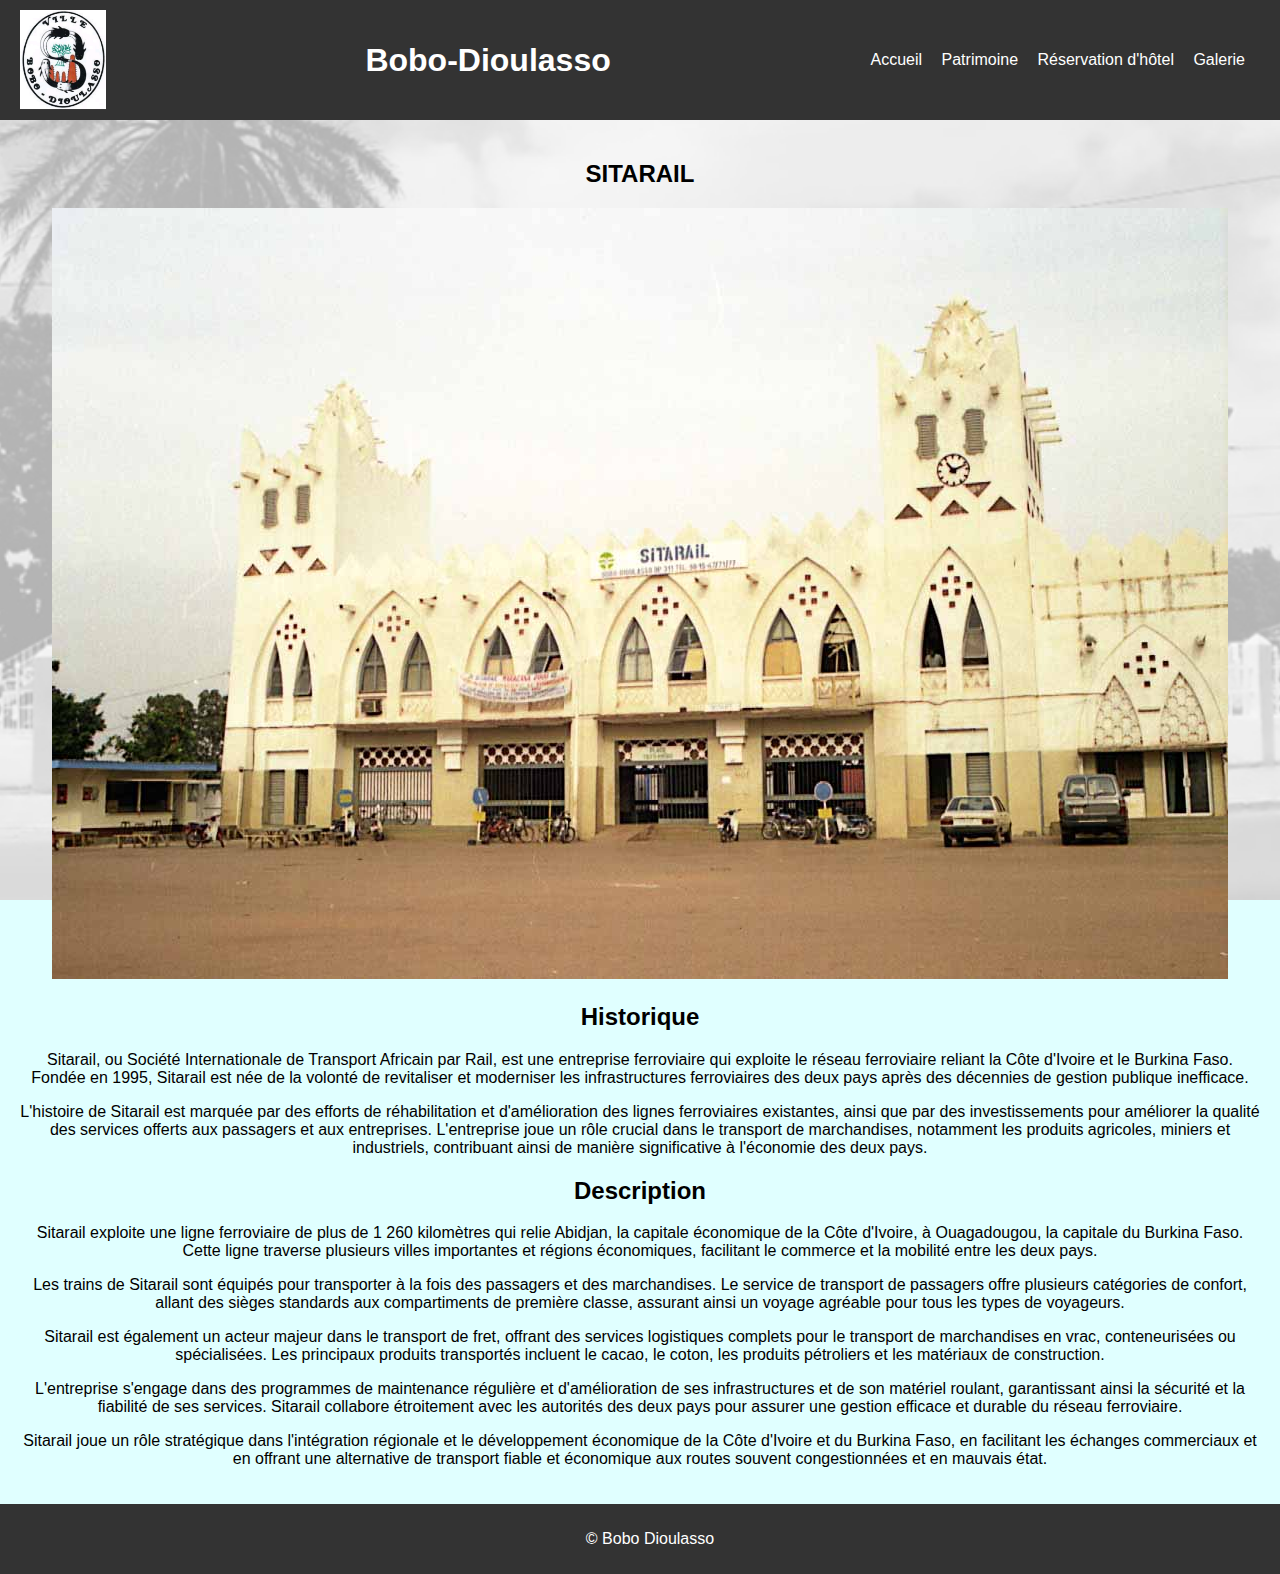
<file: site3.html>
<!DOCTYPE html>
<html lang="fr">
<head>
    <meta charset="UTF-8">
    <meta name="viewport" content="width=device-width, initial-scale=1.0">
    <title>SITARAIL</title>
    <link rel="stylesheet" href="styles.css">
</head>
<body>
    <header>
        <img src="logo.jpg" alt="Logo de la Ville">
        <h1>Bobo-Dioulasso</h1>
        <nav>
            <ul>
                <li><a href="index.html">Accueil</a></li>
                <li><a href="heritage.html">Patrimoine</a></li>
                <li><a href="hotel.html">Réservation d'hôtel</a></li>
                <li><a href="galerie.html">Galerie</a></li>
            </ul>
        </nav>
    </header>
    <main>
        <h2>SITARAIL</h2>
        <img src="site3.jpg" alt="Site 3">
        <h2>Historique</h2>
<p>
    Sitarail, ou Société Internationale de Transport Africain par Rail, est une entreprise ferroviaire qui exploite le réseau ferroviaire reliant la Côte d'Ivoire et le Burkina Faso. Fondée en 1995, Sitarail est née de la volonté de revitaliser et moderniser les infrastructures ferroviaires des deux pays après des décennies de gestion publique inefficace.
</p>
<p>
    L'histoire de Sitarail est marquée par des efforts de réhabilitation et d'amélioration des lignes ferroviaires existantes, ainsi que par des investissements pour améliorer la qualité des services offerts aux passagers et aux entreprises. L'entreprise joue un rôle crucial dans le transport de marchandises, notamment les produits agricoles, miniers et industriels, contribuant ainsi de manière significative à l'économie des deux pays.
</p>

<h2>Description</h2>
<p>
    Sitarail exploite une ligne ferroviaire de plus de 1 260 kilomètres qui relie Abidjan, la capitale économique de la Côte d'Ivoire, à Ouagadougou, la capitale du Burkina Faso. Cette ligne traverse plusieurs villes importantes et régions économiques, facilitant le commerce et la mobilité entre les deux pays.
</p>
<p>
    Les trains de Sitarail sont équipés pour transporter à la fois des passagers et des marchandises. Le service de transport de passagers offre plusieurs catégories de confort, allant des sièges standards aux compartiments de première classe, assurant ainsi un voyage agréable pour tous les types de voyageurs.
</p>
<p>
    Sitarail est également un acteur majeur dans le transport de fret, offrant des services logistiques complets pour le transport de marchandises en vrac, conteneurisées ou spécialisées. Les principaux produits transportés incluent le cacao, le coton, les produits pétroliers et les matériaux de construction.
</p>
<p>
    L'entreprise s'engage dans des programmes de maintenance régulière et d'amélioration de ses infrastructures et de son matériel roulant, garantissant ainsi la sécurité et la fiabilité de ses services. Sitarail collabore étroitement avec les autorités des deux pays pour assurer une gestion efficace et durable du réseau ferroviaire.
</p>
<p>
    Sitarail joue un rôle stratégique dans l'intégration régionale et le développement économique de la Côte d'Ivoire et du Burkina Faso, en facilitant les échanges commerciaux et en offrant une alternative de transport fiable et économique aux routes souvent congestionnées et en mauvais état.
</p>
    </main>
    <footer>
        <p>&copy; Bobo Dioulasso</p>
    </footer>
</body>
</html>
</file>
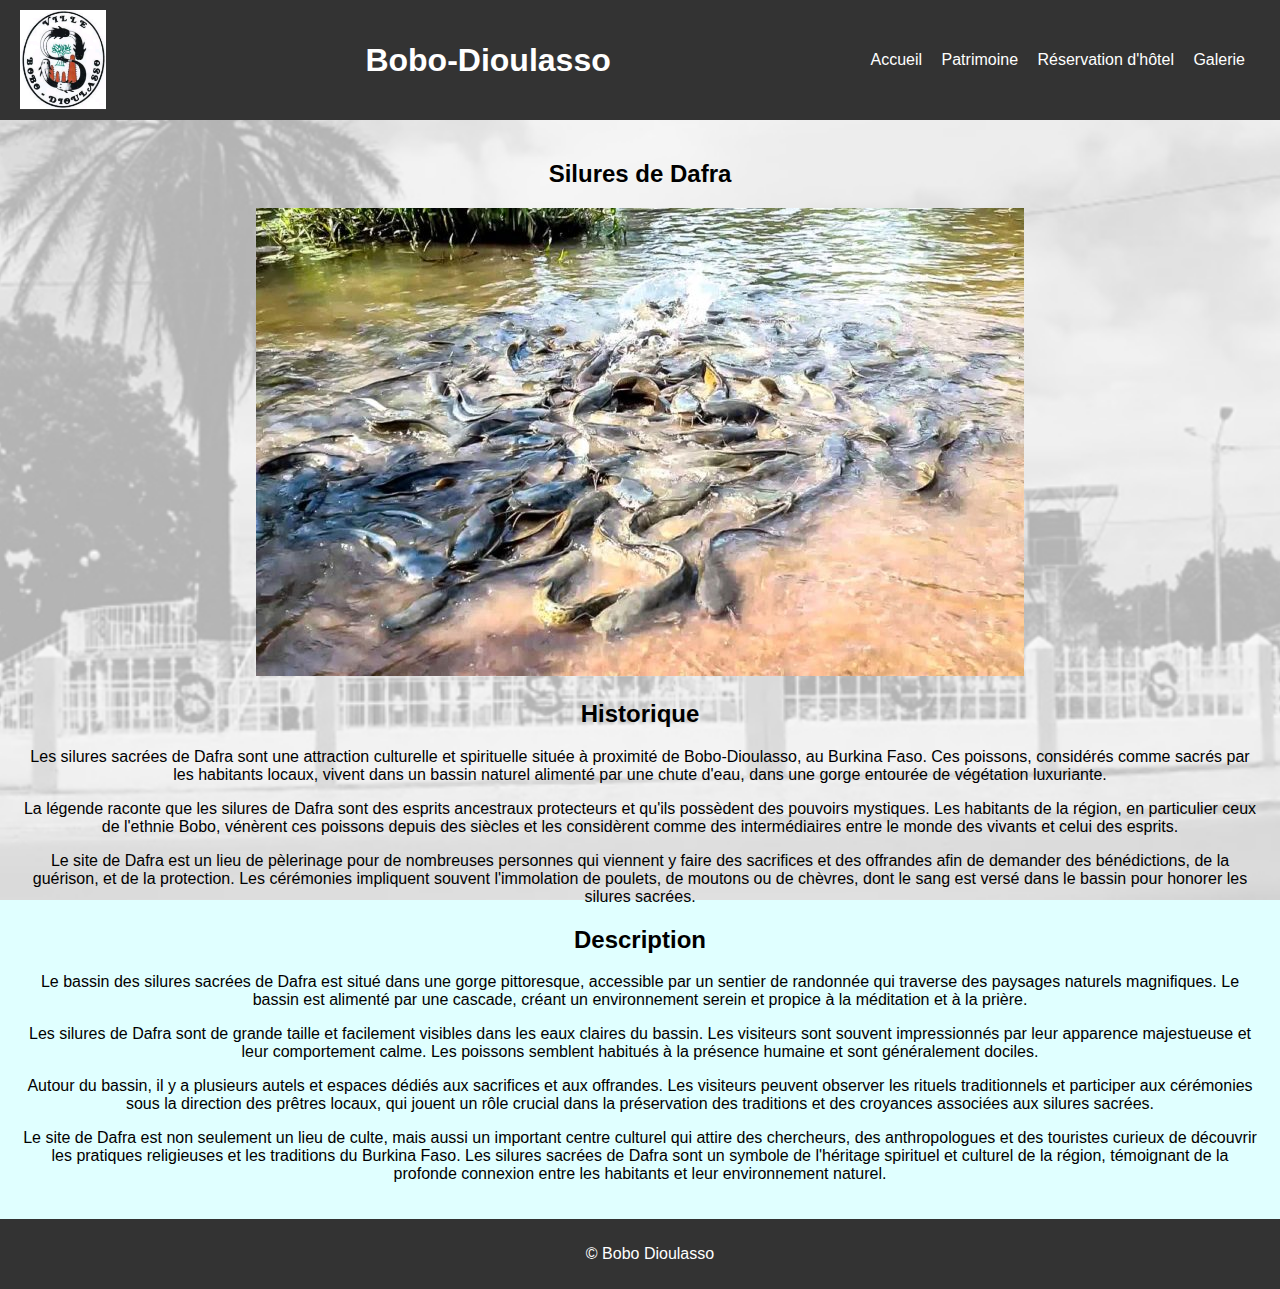
<file: site4.html>
<!DOCTYPE html>
<html lang="fr">
<head>
    <meta charset="UTF-8">
    <meta name="viewport" content="width=device-width, initial-scale=1.0">
    <title>Silures de Dafra</title>
    <link rel="stylesheet" href="styles.css">
</head>
<body>
    <header>
        <img src="logo.jpg" alt="Logo de la Ville">
        <h1>Bobo-Dioulasso</h1>
        <nav>
            <ul>
                <li><a href="index.html">Accueil</a></li>
                <li><a href="heritage.html">Patrimoine</a></li>
                <li><a href="hotel.html">Réservation d'hôtel</a></li>
                <li><a href="galerie.html">Galerie</a></li>
            </ul>
        </nav>
    </header>
    <main>
        <h2>Silures de Dafra</h2>
        <img src="site4.jpg" alt="Site 4">
        <h2>Historique</h2>
<p>
    Les silures sacrées de Dafra sont une attraction culturelle et spirituelle située à proximité de Bobo-Dioulasso, au Burkina Faso. Ces poissons, considérés comme sacrés par les habitants locaux, vivent dans un bassin naturel alimenté par une chute d'eau, dans une gorge entourée de végétation luxuriante.
</p>
<p>
    La légende raconte que les silures de Dafra sont des esprits ancestraux protecteurs et qu'ils possèdent des pouvoirs mystiques. Les habitants de la région, en particulier ceux de l'ethnie Bobo, vénèrent ces poissons depuis des siècles et les considèrent comme des intermédiaires entre le monde des vivants et celui des esprits.
</p>
<p>
    Le site de Dafra est un lieu de pèlerinage pour de nombreuses personnes qui viennent y faire des sacrifices et des offrandes afin de demander des bénédictions, de la guérison, et de la protection. Les cérémonies impliquent souvent l'immolation de poulets, de moutons ou de chèvres, dont le sang est versé dans le bassin pour honorer les silures sacrées.
</p>

<h2>Description</h2>
<p>
    Le bassin des silures sacrées de Dafra est situé dans une gorge pittoresque, accessible par un sentier de randonnée qui traverse des paysages naturels magnifiques. Le bassin est alimenté par une cascade, créant un environnement serein et propice à la méditation et à la prière.
</p>
<p>
    Les silures de Dafra sont de grande taille et facilement visibles dans les eaux claires du bassin. Les visiteurs sont souvent impressionnés par leur apparence majestueuse et leur comportement calme. Les poissons semblent habitués à la présence humaine et sont généralement dociles.
</p>
<p>
    Autour du bassin, il y a plusieurs autels et espaces dédiés aux sacrifices et aux offrandes. Les visiteurs peuvent observer les rituels traditionnels et participer aux cérémonies sous la direction des prêtres locaux, qui jouent un rôle crucial dans la préservation des traditions et des croyances associées aux silures sacrées.
</p>
<p>
    Le site de Dafra est non seulement un lieu de culte, mais aussi un important centre culturel qui attire des chercheurs, des anthropologues et des touristes curieux de découvrir les pratiques religieuses et les traditions du Burkina Faso. Les silures sacrées de Dafra sont un symbole de l'héritage spirituel et culturel de la région, témoignant de la profonde connexion entre les habitants et leur environnement naturel.
</p>

    </main>
    <footer>
        <p>&copy; Bobo Dioulasso</p>
    </footer>
</body>
</html>
</file>
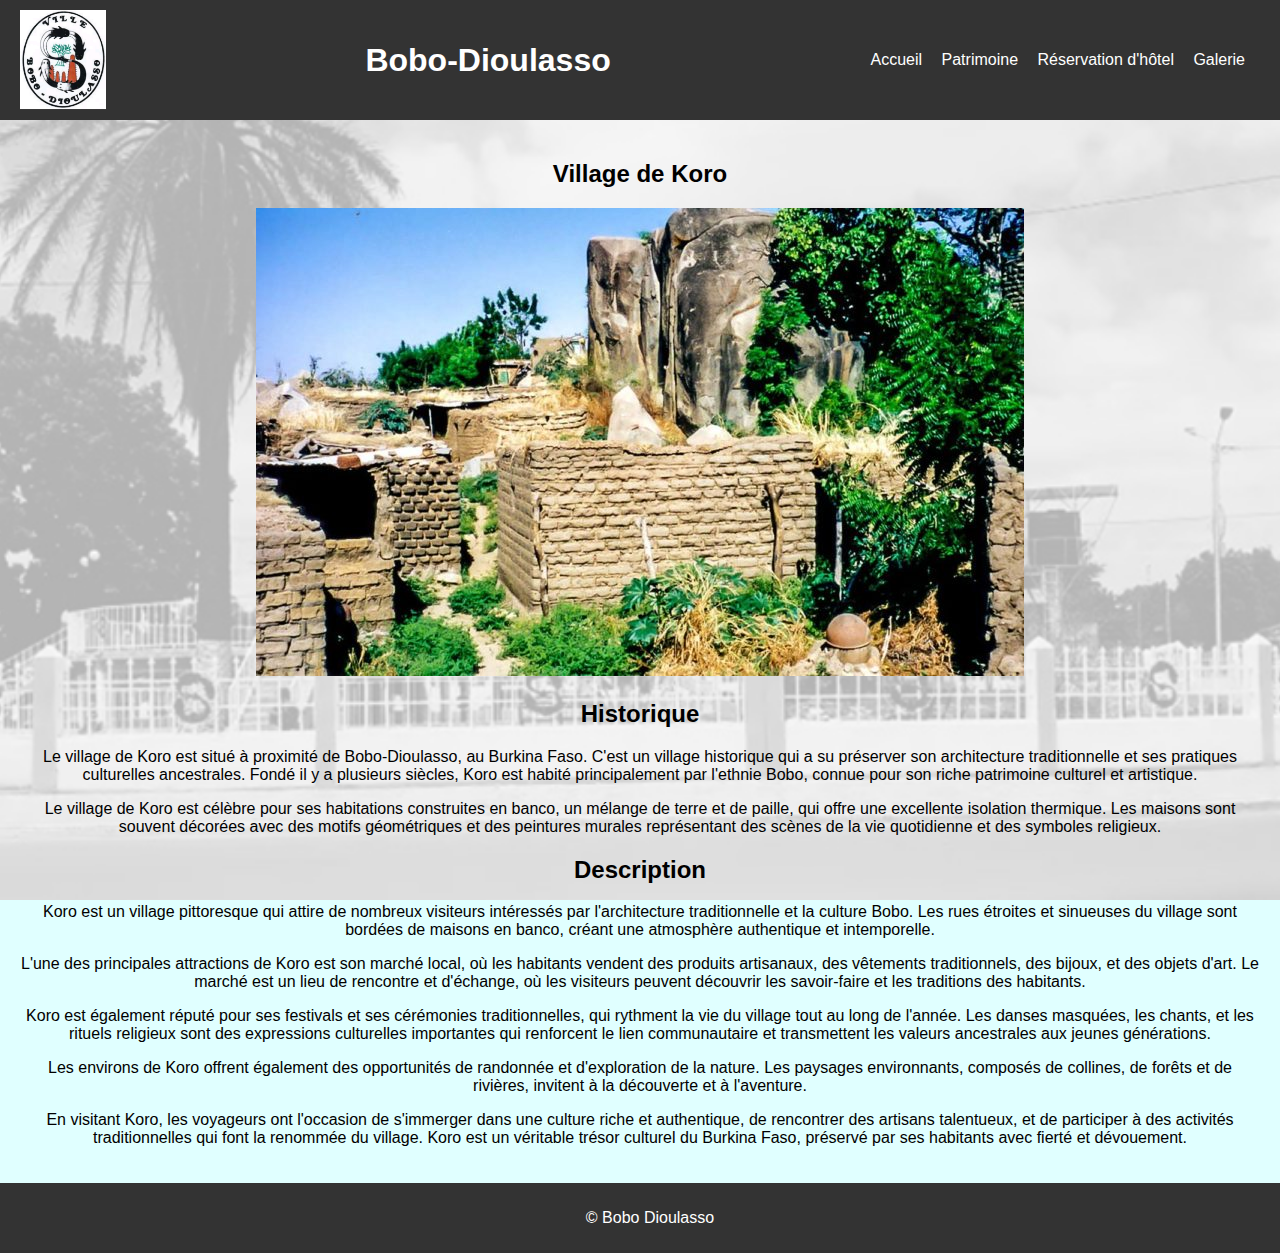
<file: site5.html>
<!DOCTYPE html>
<html lang="fr">
<head>
    <meta charset="UTF-8">
    <meta name="viewport" content="width=device-width, initial-scale=1.0">
    <title>Village de Koro</title>
    <link rel="stylesheet" href="styles.css">
</head>
<body>
    <header>
        <img src="logo.jpg" alt="Logo de la Ville">
        <h1>Bobo-Dioulasso</h1>
        <nav>
            <ul>
                <li><a href="index.html">Accueil</a></li>
                <li><a href="heritage.html">Patrimoine</a></li>
                <li><a href="hotel.html">Réservation d'hôtel</a></li>
                <li><a href="galerie.html">Galerie</a></li>
            </ul>
        </nav>
    </header>
    <main>
        <h2>Village de Koro</h2>
        <img src="site5.jpg" alt="Site 5">
        <h2>Historique</h2>
<p>
    Le village de Koro est situé à proximité de Bobo-Dioulasso, au Burkina Faso. C'est un village historique qui a su préserver son architecture traditionnelle et ses pratiques culturelles ancestrales. Fondé il y a plusieurs siècles, Koro est habité principalement par l'ethnie Bobo, connue pour son riche patrimoine culturel et artistique.
</p>
<p>
    Le village de Koro est célèbre pour ses habitations construites en banco, un mélange de terre et de paille, qui offre une excellente isolation thermique. Les maisons sont souvent décorées avec des motifs géométriques et des peintures murales représentant des scènes de la vie quotidienne et des symboles religieux.
</p>

<h2>Description</h2>
<p>
    Koro est un village pittoresque qui attire de nombreux visiteurs intéressés par l'architecture traditionnelle et la culture Bobo. Les rues étroites et sinueuses du village sont bordées de maisons en banco, créant une atmosphère authentique et intemporelle.
</p>
<p>
    L'une des principales attractions de Koro est son marché local, où les habitants vendent des produits artisanaux, des vêtements traditionnels, des bijoux, et des objets d'art. Le marché est un lieu de rencontre et d'échange, où les visiteurs peuvent découvrir les savoir-faire et les traditions des habitants.
</p>
<p>
    Koro est également réputé pour ses festivals et ses cérémonies traditionnelles, qui rythment la vie du village tout au long de l'année. Les danses masquées, les chants, et les rituels religieux sont des expressions culturelles importantes qui renforcent le lien communautaire et transmettent les valeurs ancestrales aux jeunes générations.
</p>
<p>
    Les environs de Koro offrent également des opportunités de randonnée et d'exploration de la nature. Les paysages environnants, composés de collines, de forêts et de rivières, invitent à la découverte et à l'aventure.
</p>
<p>
    En visitant Koro, les voyageurs ont l'occasion de s'immerger dans une culture riche et authentique, de rencontrer des artisans talentueux, et de participer à des activités traditionnelles qui font la renommée du village. Koro est un véritable trésor culturel du Burkina Faso, préservé par ses habitants avec fierté et dévouement.
</p>

    </main>
    <footer>
        <p>&copy; Bobo Dioulasso</p>
    </footer>
</body>
</html>
</file>
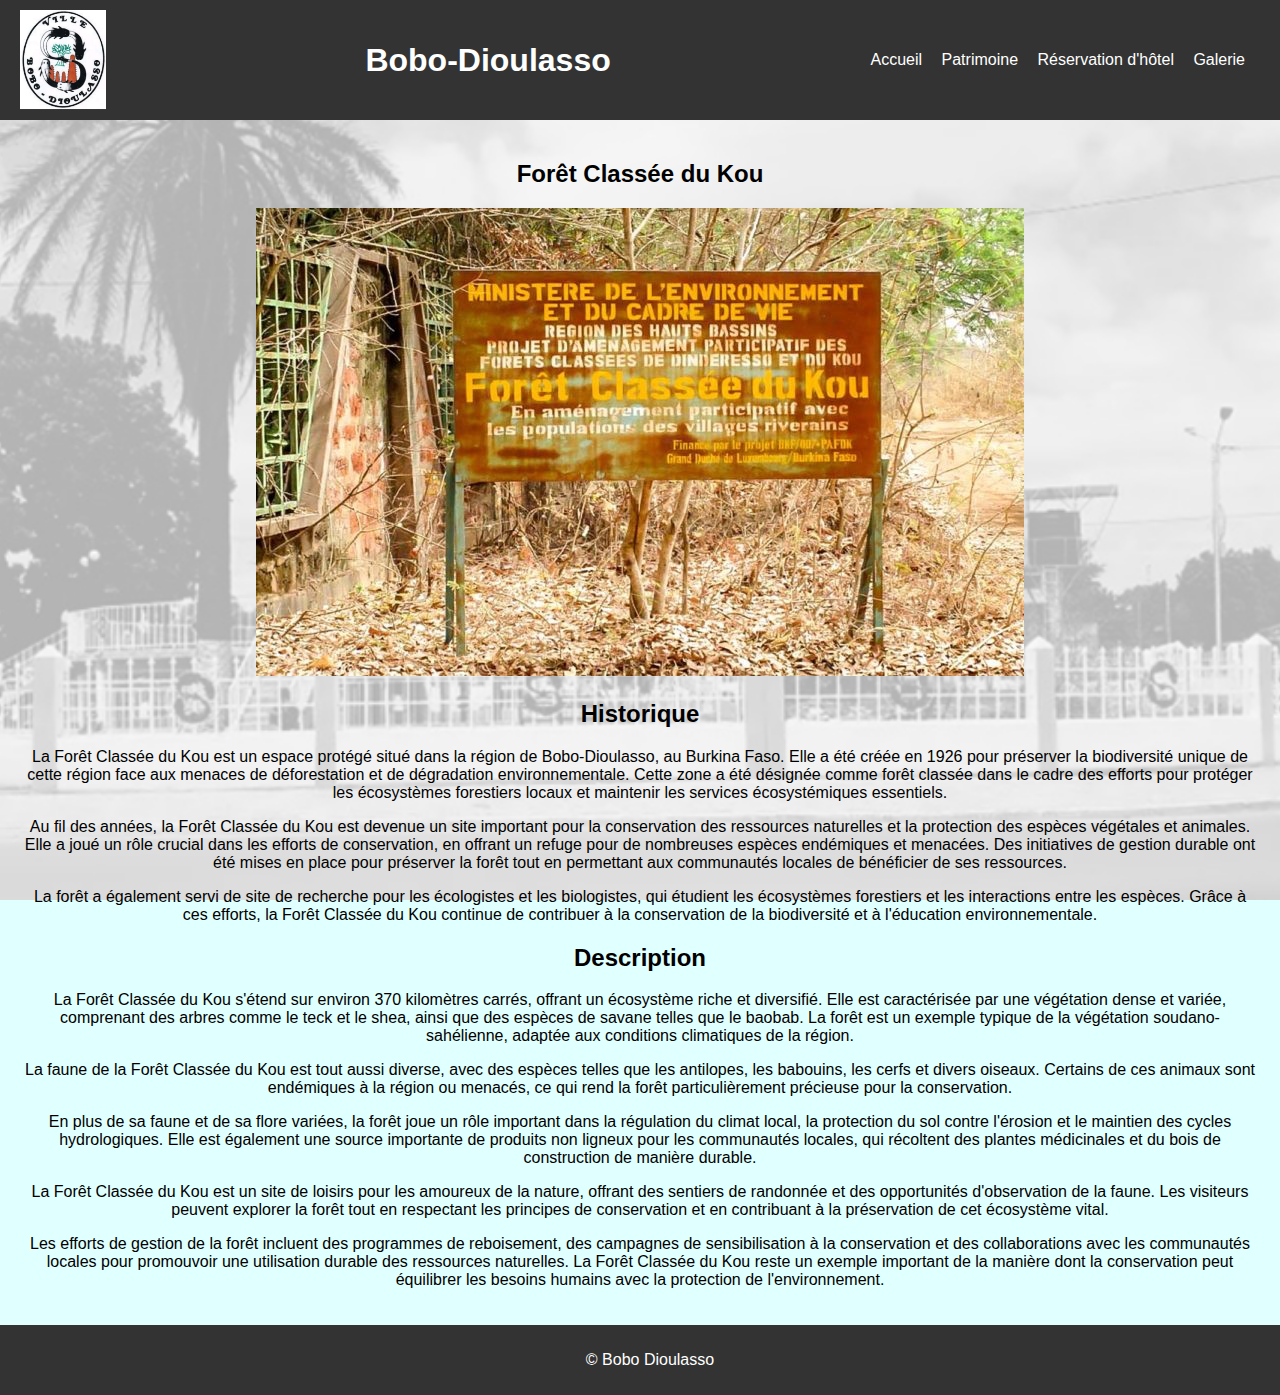
<file: site6.html>
<!DOCTYPE html>
<html lang="fr">
<head>
    <meta charset="UTF-8">
    <meta name="viewport" content="width=device-width, initial-scale=1.0">
    <title>Forêt Classée du Kou</title>
    <link rel="stylesheet" href="styles.css">
</head>
<body>
    <header>
        <img src="logo.jpg" alt="Logo de la Ville">
        <h1>Bobo-Dioulasso</h1>
        <nav>
            <ul>
                <li><a href="index.html">Accueil</a></li>
                <li><a href="heritage.html">Patrimoine</a></li>
                <li><a href="hotel.html">Réservation d'hôtel</a></li>
                <li><a href="galerie.html">Galerie</a></li>
            </ul>
        </nav>
    </header>
    <main>
        <h2>Forêt Classée du Kou</h2>
        <img src="Site6.jpg" alt="Site 6">
        <h2>Historique</h2>
        <p>La Forêt Classée du Kou est un espace protégé situé dans la région de Bobo-Dioulasso, au Burkina Faso. Elle a été créée en 1926 pour préserver la biodiversité unique de cette région face aux menaces de déforestation et de dégradation environnementale. Cette zone a été désignée comme forêt classée dans le cadre des efforts pour protéger les écosystèmes forestiers locaux et maintenir les services écosystémiques essentiels.</p>
        <p>Au fil des années, la Forêt Classée du Kou est devenue un site important pour la conservation des ressources naturelles et la protection des espèces végétales et animales. Elle a joué un rôle crucial dans les efforts de conservation, en offrant un refuge pour de nombreuses espèces endémiques et menacées. Des initiatives de gestion durable ont été mises en place pour préserver la forêt tout en permettant aux communautés locales de bénéficier de ses ressources.</p>
        <p>La forêt a également servi de site de recherche pour les écologistes et les biologistes, qui étudient les écosystèmes forestiers et les interactions entre les espèces. Grâce à ces efforts, la Forêt Classée du Kou continue de contribuer à la conservation de la biodiversité et à l'éducation environnementale.</p>
    
        <h2>Description</h2>
        <p>La Forêt Classée du Kou s'étend sur environ 370 kilomètres carrés, offrant un écosystème riche et diversifié. Elle est caractérisée par une végétation dense et variée, comprenant des arbres comme le teck et le shea, ainsi que des espèces de savane telles que le baobab. La forêt est un exemple typique de la végétation soudano-sahélienne, adaptée aux conditions climatiques de la région.</p>
        <p>La faune de la Forêt Classée du Kou est tout aussi diverse, avec des espèces telles que les antilopes, les babouins, les cerfs et divers oiseaux. Certains de ces animaux sont endémiques à la région ou menacés, ce qui rend la forêt particulièrement précieuse pour la conservation.</p>
        <p>En plus de sa faune et de sa flore variées, la forêt joue un rôle important dans la régulation du climat local, la protection du sol contre l'érosion et le maintien des cycles hydrologiques. Elle est également une source importante de produits non ligneux pour les communautés locales, qui récoltent des plantes médicinales et du bois de construction de manière durable.</p>
        <p>La Forêt Classée du Kou est un site de loisirs pour les amoureux de la nature, offrant des sentiers de randonnée et des opportunités d'observation de la faune. Les visiteurs peuvent explorer la forêt tout en respectant les principes de conservation et en contribuant à la préservation de cet écosystème vital.</p>
        <p>Les efforts de gestion de la forêt incluent des programmes de reboisement, des campagnes de sensibilisation à la conservation et des collaborations avec les communautés locales pour promouvoir une utilisation durable des ressources naturelles. La Forêt Classée du Kou reste un exemple important de la manière dont la conservation peut équilibrer les besoins humains avec la protection de l'environnement.</p>
    </main>
    <footer>
        <p>&copy; Bobo Dioulasso</p>
    </footer>
</body>
</html>
</file>
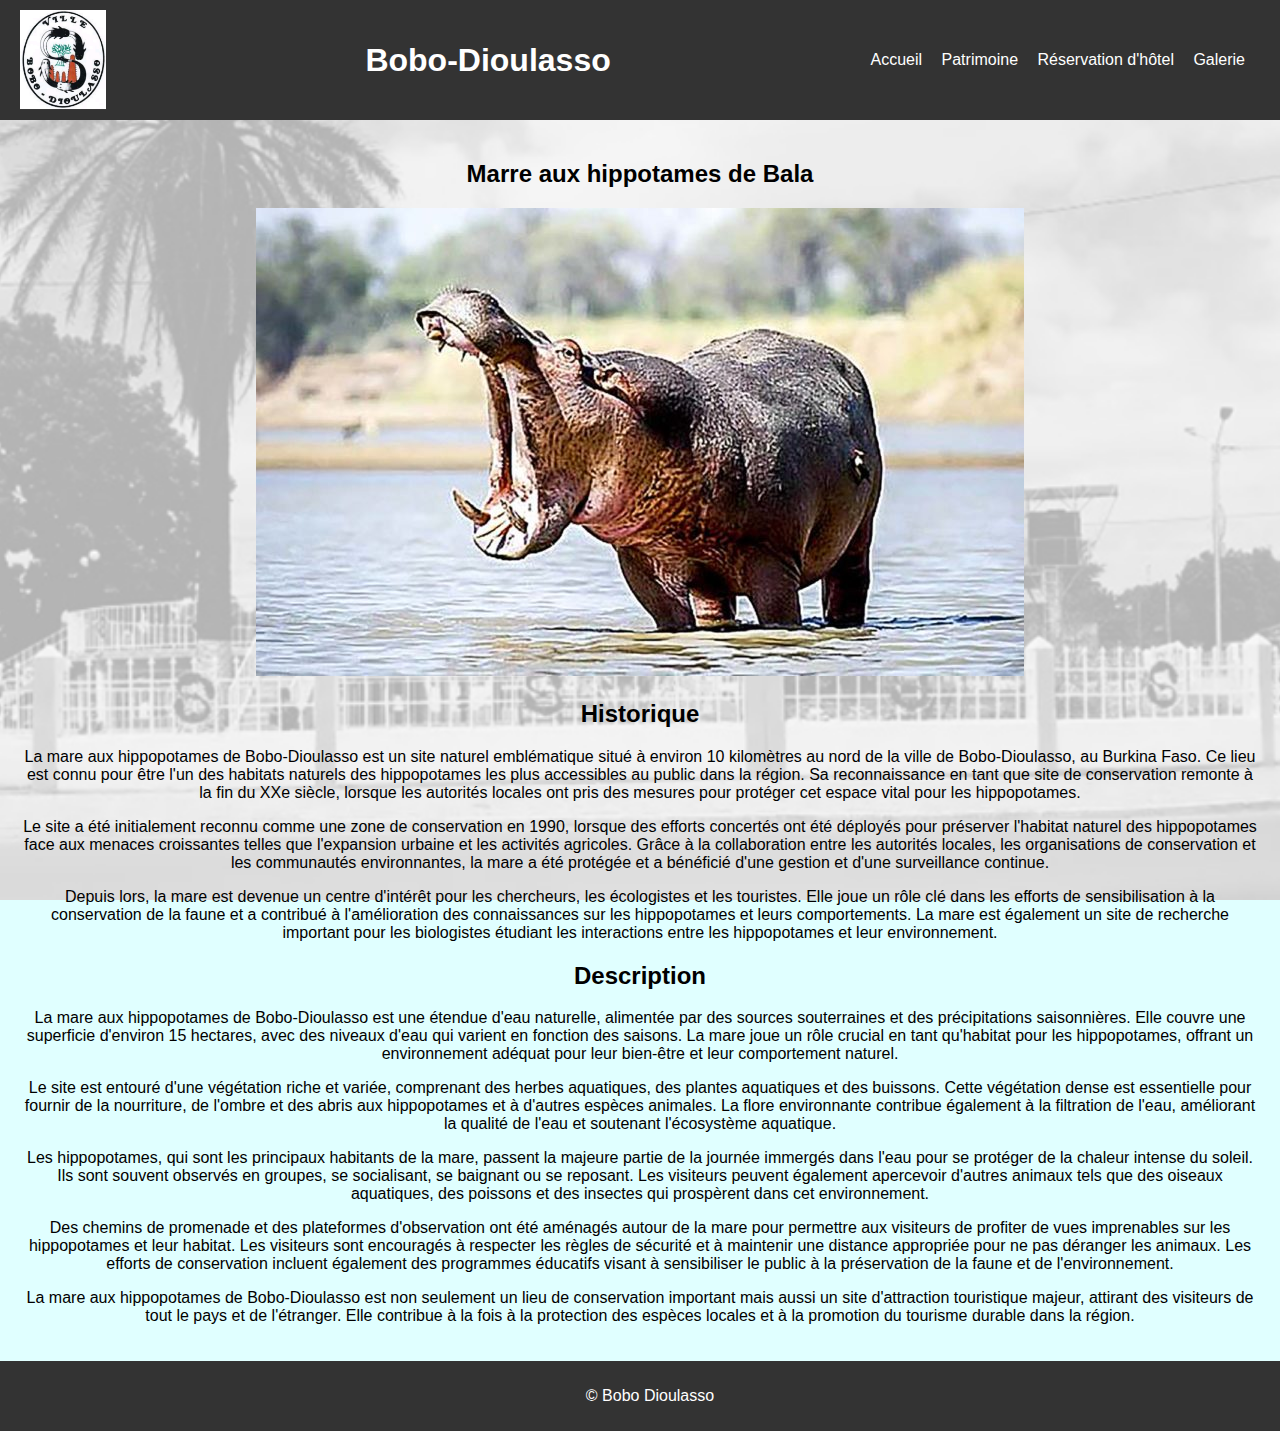
<file: site7.html>
<!DOCTYPE html>
<html lang="fr">
<head>
    <meta charset="UTF-8">
    <meta name="viewport" content="width=device-width, initial-scale=1.0">
    <title>Marre aux hippotames de Bala</title>
    <link rel="stylesheet" href="styles.css">
</head>
<body>
    <header>
        <img src="logo.jpg" alt="Logo de la Ville">
        <h1>Bobo-Dioulasso</h1>
        <nav>
            <ul>
                <li><a href="index.html">Accueil</a></li>
                <li><a href="heritage.html">Patrimoine</a></li>
                <li><a href="hotel.html">Réservation d'hôtel</a></li>
                <li><a href="galerie.html">Galerie</a></li>
            </ul>
        </nav>
    </header>
    <main>
        <h2>Marre aux hippotames de Bala</h2>
        <img src="site7.jpg" alt="Site 7">
        <h2>Historique</h2>
        <p>La mare aux hippopotames de Bobo-Dioulasso est un site naturel emblématique situé à environ 10 kilomètres au nord de la ville de Bobo-Dioulasso, au Burkina Faso. Ce lieu est connu pour être l'un des habitats naturels des hippopotames les plus accessibles au public dans la région. Sa reconnaissance en tant que site de conservation remonte à la fin du XXe siècle, lorsque les autorités locales ont pris des mesures pour protéger cet espace vital pour les hippopotames.</p>
        <p>Le site a été initialement reconnu comme une zone de conservation en 1990, lorsque des efforts concertés ont été déployés pour préserver l'habitat naturel des hippopotames face aux menaces croissantes telles que l'expansion urbaine et les activités agricoles. Grâce à la collaboration entre les autorités locales, les organisations de conservation et les communautés environnantes, la mare a été protégée et a bénéficié d'une gestion et d'une surveillance continue.</p>
        <p>Depuis lors, la mare est devenue un centre d'intérêt pour les chercheurs, les écologistes et les touristes. Elle joue un rôle clé dans les efforts de sensibilisation à la conservation de la faune et a contribué à l'amélioration des connaissances sur les hippopotames et leurs comportements. La mare est également un site de recherche important pour les biologistes étudiant les interactions entre les hippopotames et leur environnement.</p>
    
        <h2>Description</h2>
        <p>La mare aux hippopotames de Bobo-Dioulasso est une étendue d'eau naturelle, alimentée par des sources souterraines et des précipitations saisonnières. Elle couvre une superficie d'environ 15 hectares, avec des niveaux d'eau qui varient en fonction des saisons. La mare joue un rôle crucial en tant qu'habitat pour les hippopotames, offrant un environnement adéquat pour leur bien-être et leur comportement naturel.</p>
        <p>Le site est entouré d'une végétation riche et variée, comprenant des herbes aquatiques, des plantes aquatiques et des buissons. Cette végétation dense est essentielle pour fournir de la nourriture, de l'ombre et des abris aux hippopotames et à d'autres espèces animales. La flore environnante contribue également à la filtration de l'eau, améliorant la qualité de l'eau et soutenant l'écosystème aquatique.</p>
        <p>Les hippopotames, qui sont les principaux habitants de la mare, passent la majeure partie de la journée immergés dans l'eau pour se protéger de la chaleur intense du soleil. Ils sont souvent observés en groupes, se socialisant, se baignant ou se reposant. Les visiteurs peuvent également apercevoir d'autres animaux tels que des oiseaux aquatiques, des poissons et des insectes qui prospèrent dans cet environnement.</p>
        <p>Des chemins de promenade et des plateformes d'observation ont été aménagés autour de la mare pour permettre aux visiteurs de profiter de vues imprenables sur les hippopotames et leur habitat. Les visiteurs sont encouragés à respecter les règles de sécurité et à maintenir une distance appropriée pour ne pas déranger les animaux. Les efforts de conservation incluent également des programmes éducatifs visant à sensibiliser le public à la préservation de la faune et de l'environnement.</p>
        <p>La mare aux hippopotames de Bobo-Dioulasso est non seulement un lieu de conservation important mais aussi un site d'attraction touristique majeur, attirant des visiteurs de tout le pays et de l'étranger. Elle contribue à la fois à la protection des espèces locales et à la promotion du tourisme durable dans la région.</p>
    </main>
    <footer>
        <p>&copy; Bobo Dioulasso</p>
    </footer>
</body>
</html>
</file>
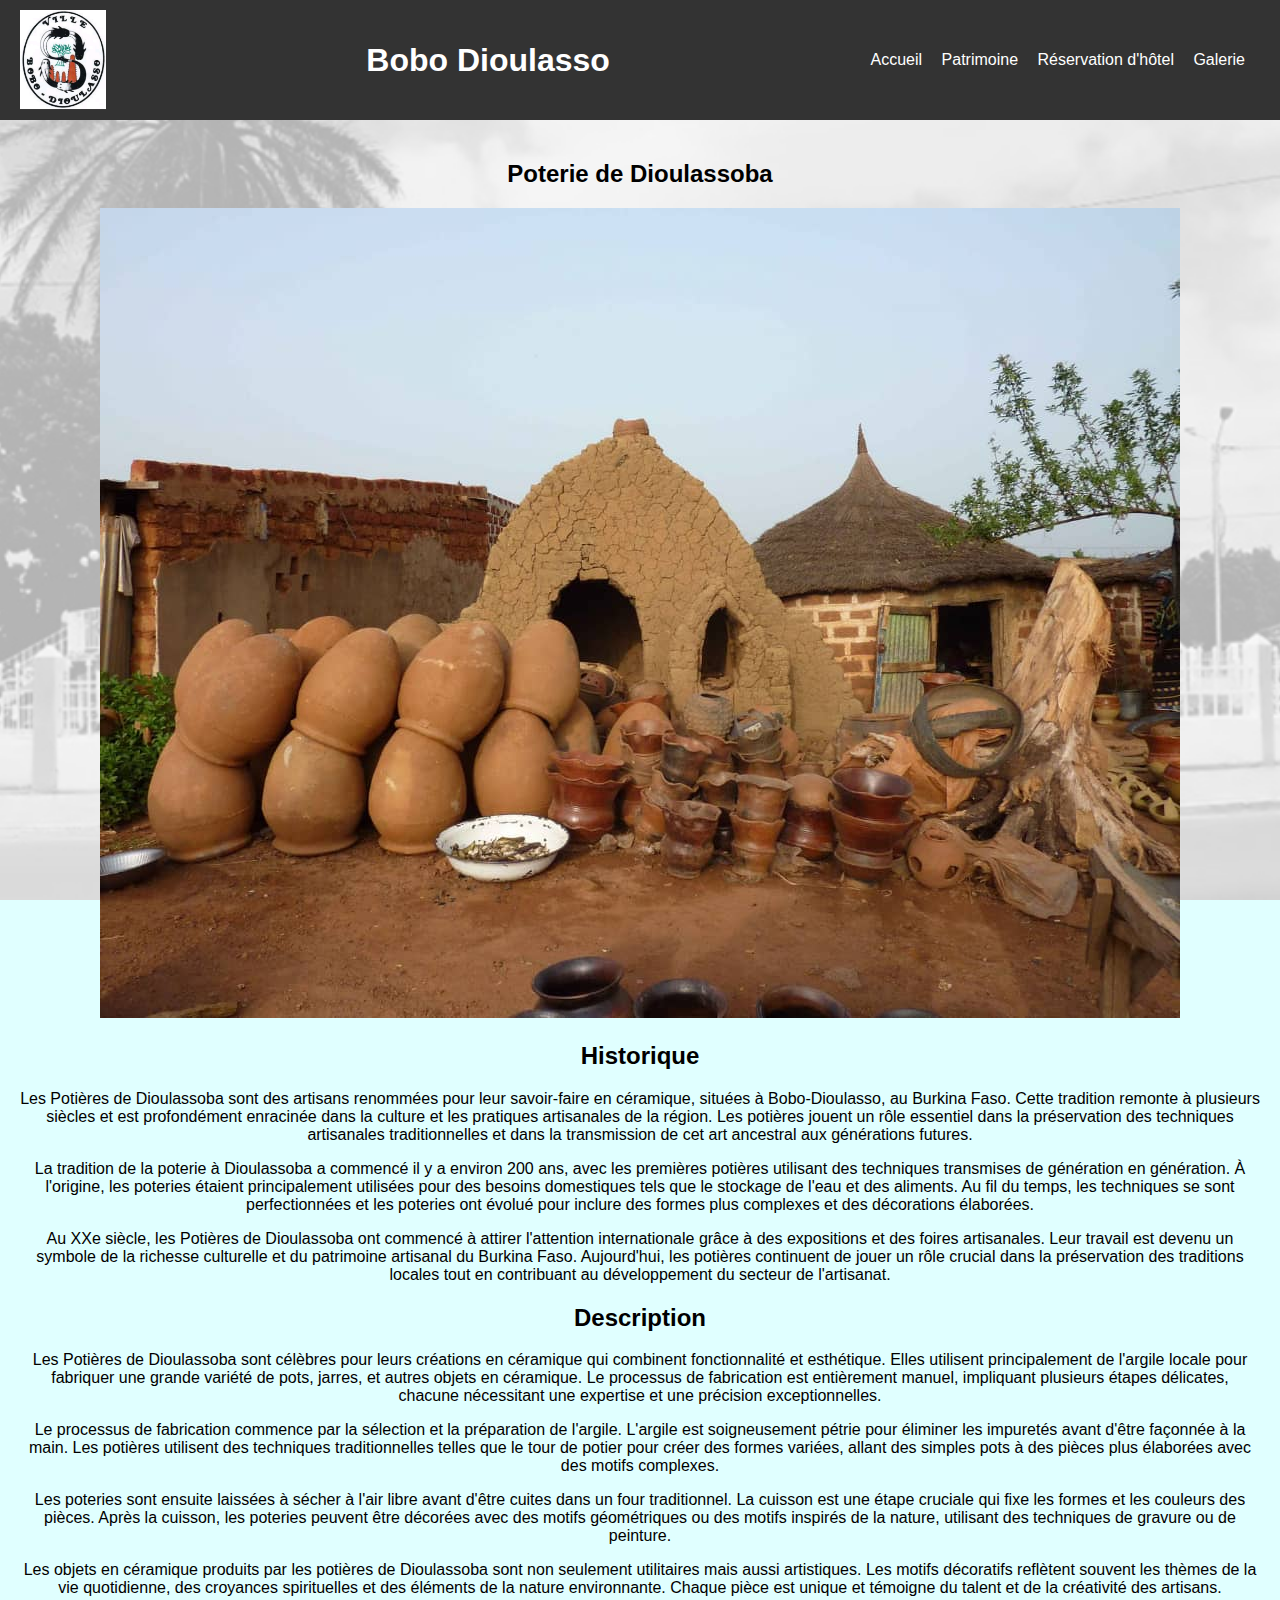
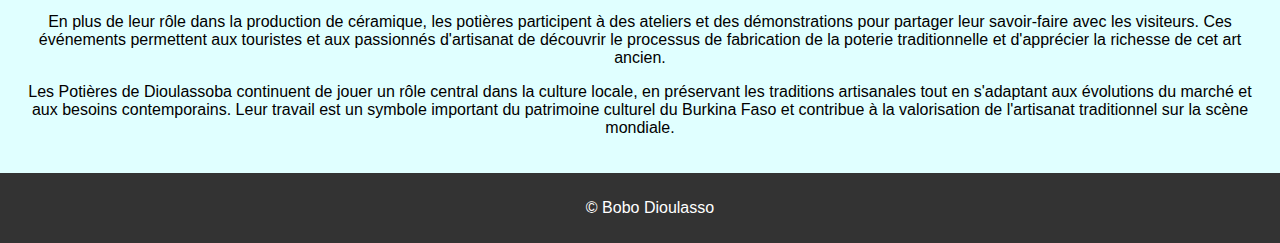
<file: site8.html>
<!DOCTYPE html>
<html lang="fr">
<head>
    <meta charset="UTF-8">
    <meta name="viewport" content="width=device-width, initial-scale=1.0">
    <title>Poterie de Dioulassoba</title>
    <link rel="stylesheet" href="styles.css">
</head>
<body>
    <header>
        <img src="logo.jpg" alt="Logo de la Ville">
        <h1>Bobo Dioulasso</h1>
        <nav>
            <ul>
                <li><a href="index.html">Accueil</a></li>
                <li><a href="heritage.html">Patrimoine</a></li>
                <li><a href="hotel.html">Réservation d'hôtel</a></li>
                <li><a href="galerie.html">Galerie</a></li>
            </ul>
        </nav>
    </header>
    <main>
        <h2>Poterie de Dioulassoba</h2>
        <img src="site8.jpg" alt="Site 8">
        <h2>Historique</h2>
        <p>Les Potières de Dioulassoba sont des artisans renommées pour leur savoir-faire en céramique, situées à Bobo-Dioulasso, au Burkina Faso. Cette tradition remonte à plusieurs siècles et est profondément enracinée dans la culture et les pratiques artisanales de la région. Les potières jouent un rôle essentiel dans la préservation des techniques artisanales traditionnelles et dans la transmission de cet art ancestral aux générations futures.</p>
        <p>La tradition de la poterie à Dioulassoba a commencé il y a environ 200 ans, avec les premières potières utilisant des techniques transmises de génération en génération. À l'origine, les poteries étaient principalement utilisées pour des besoins domestiques tels que le stockage de l'eau et des aliments. Au fil du temps, les techniques se sont perfectionnées et les poteries ont évolué pour inclure des formes plus complexes et des décorations élaborées.</p>
        <p>Au XXe siècle, les Potières de Dioulassoba ont commencé à attirer l'attention internationale grâce à des expositions et des foires artisanales. Leur travail est devenu un symbole de la richesse culturelle et du patrimoine artisanal du Burkina Faso. Aujourd'hui, les potières continuent de jouer un rôle crucial dans la préservation des traditions locales tout en contribuant au développement du secteur de l'artisanat.</p>
    
        <h2>Description</h2>
        <p>Les Potières de Dioulassoba sont célèbres pour leurs créations en céramique qui combinent fonctionnalité et esthétique. Elles utilisent principalement de l'argile locale pour fabriquer une grande variété de pots, jarres, et autres objets en céramique. Le processus de fabrication est entièrement manuel, impliquant plusieurs étapes délicates, chacune nécessitant une expertise et une précision exceptionnelles.</p>
        <p>Le processus de fabrication commence par la sélection et la préparation de l'argile. L'argile est soigneusement pétrie pour éliminer les impuretés avant d'être façonnée à la main. Les potières utilisent des techniques traditionnelles telles que le tour de potier pour créer des formes variées, allant des simples pots à des pièces plus élaborées avec des motifs complexes.</p>
        <p>Les poteries sont ensuite laissées à sécher à l'air libre avant d'être cuites dans un four traditionnel. La cuisson est une étape cruciale qui fixe les formes et les couleurs des pièces. Après la cuisson, les poteries peuvent être décorées avec des motifs géométriques ou des motifs inspirés de la nature, utilisant des techniques de gravure ou de peinture.</p>
        <p>Les objets en céramique produits par les potières de Dioulassoba sont non seulement utilitaires mais aussi artistiques. Les motifs décoratifs reflètent souvent les thèmes de la vie quotidienne, des croyances spirituelles et des éléments de la nature environnante. Chaque pièce est unique et témoigne du talent et de la créativité des artisans.</p>
        <p>En plus de leur rôle dans la production de céramique, les potières participent à des ateliers et des démonstrations pour partager leur savoir-faire avec les visiteurs. Ces événements permettent aux touristes et aux passionnés d'artisanat de découvrir le processus de fabrication de la poterie traditionnelle et d'apprécier la richesse de cet art ancien.</p>
        <p>Les Potières de Dioulassoba continuent de jouer un rôle central dans la culture locale, en préservant les traditions artisanales tout en s'adaptant aux évolutions du marché et aux besoins contemporains. Leur travail est un symbole important du patrimoine culturel du Burkina Faso et contribue à la valorisation de l'artisanat traditionnel sur la scène mondiale.</p>
    </main>
    <footer>
        <p>&copy; Bobo Dioulasso</p>
    </footer>
</body>
</html>
</file>
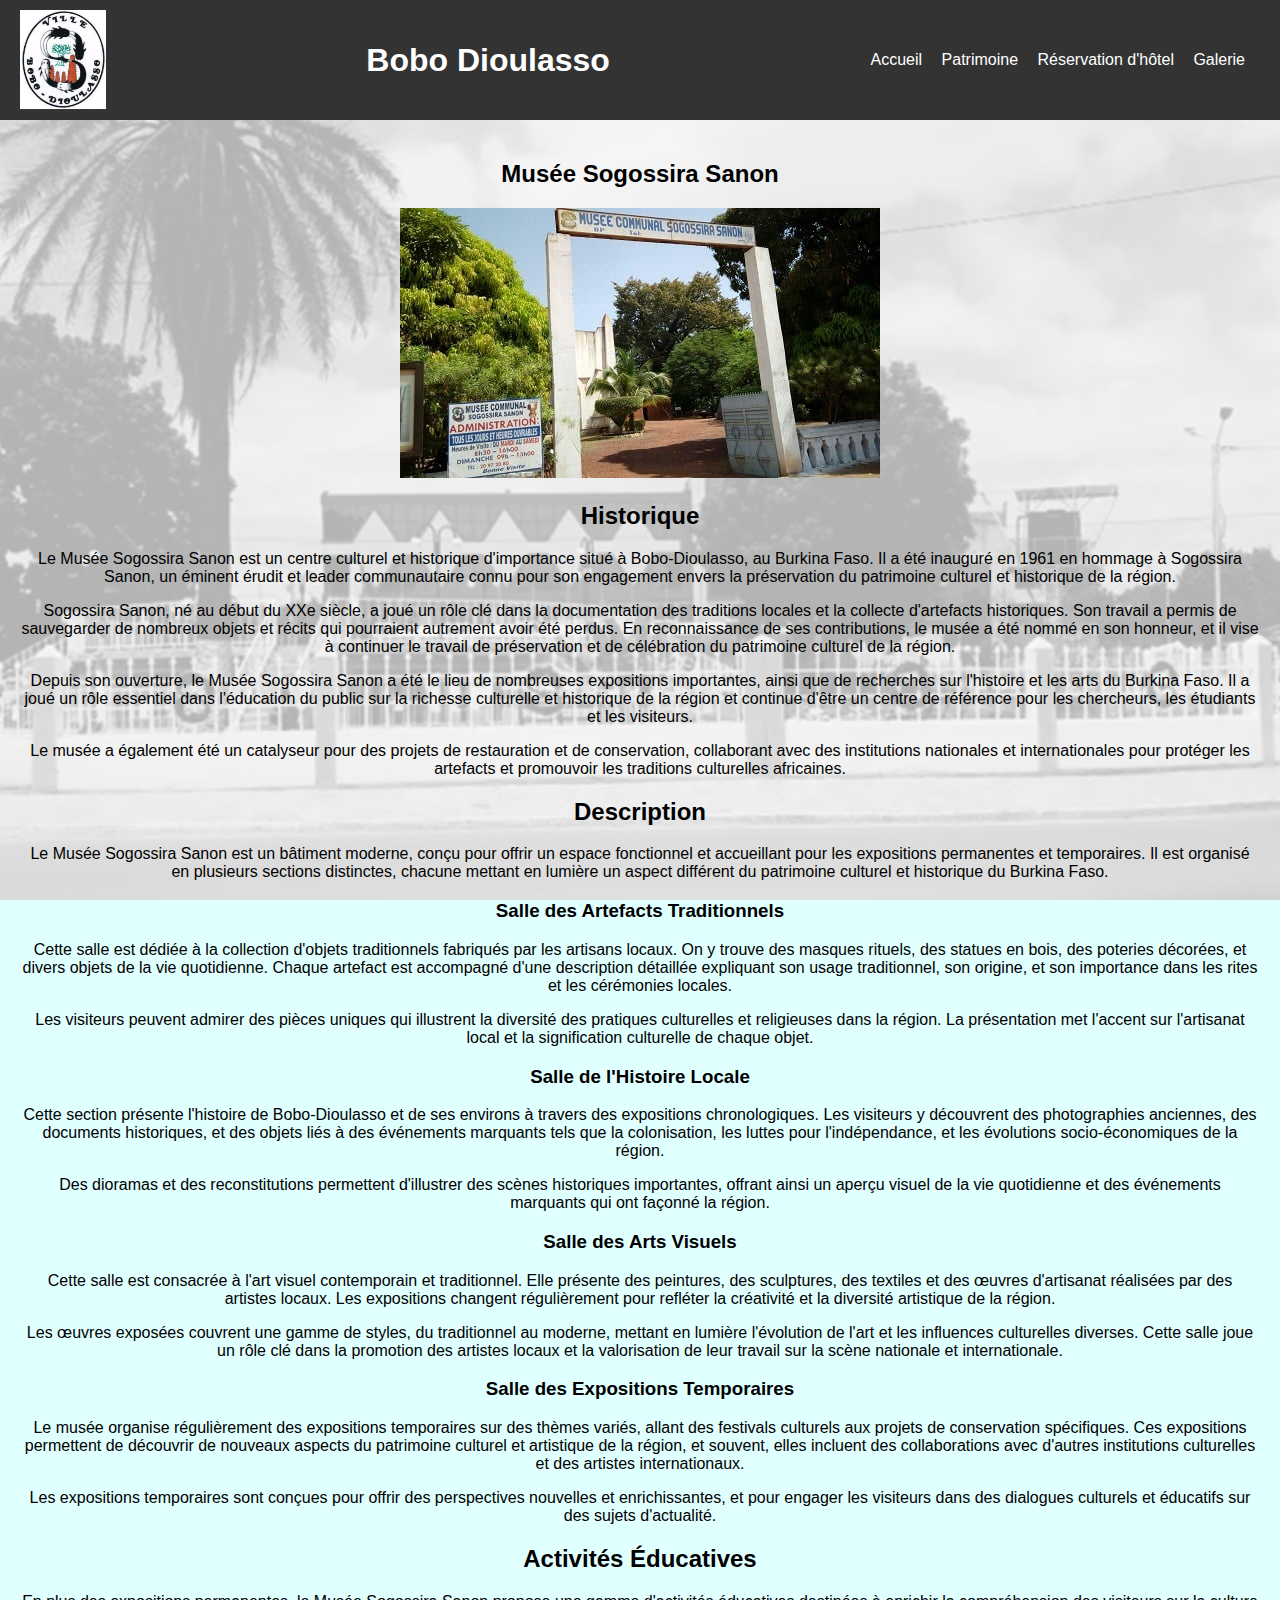
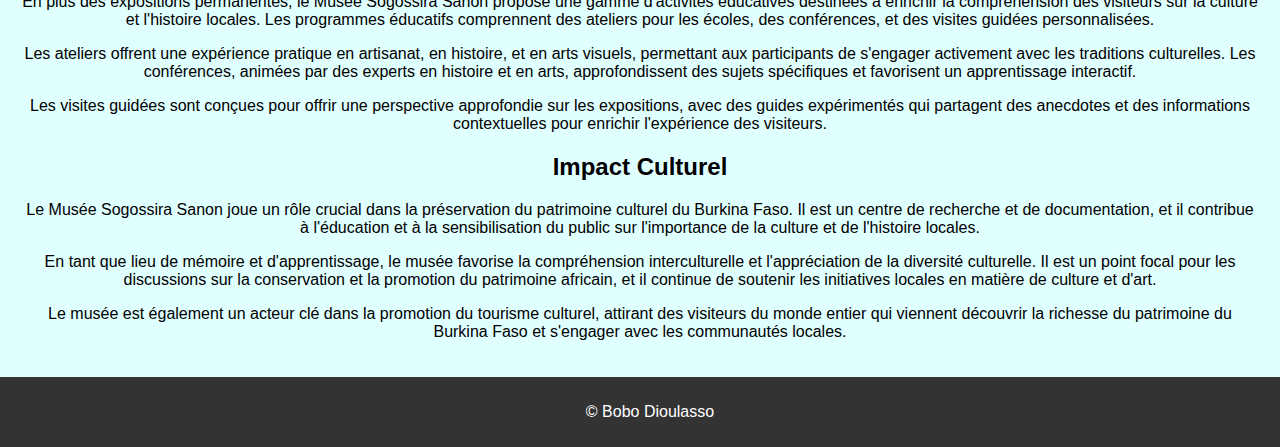
<file: site9.html>
<!DOCTYPE html>
<html lang="fr">
<head>
    <meta charset="UTF-8">
    <meta name="viewport" content="width=device-width, initial-scale=1.0">
    <title>Musée Sogossira Sanon</title>
    <link rel="stylesheet" href="styles.css">
</head>
<body>
    <header>
        <img src="logo.jpg" alt="Logo de la Ville">
        <h1>Bobo Dioulasso</h1>
        <nav>
            <ul>
                <li><a href="index.html">Accueil</a></li>
                <li><a href="heritage.html">Patrimoine</a></li>
                <li><a href="hotel.html">Réservation d'hôtel</a></li>
                <li><a href="galerie.html">Galerie</a></li>
            </ul>
        </nav>
    </header>
    <main>
        <h2>Musée Sogossira Sanon</h2>
        <img src="site9.jpg" alt="Site 9">
        <h2>Historique</h2>
        <p>Le Musée Sogossira Sanon est un centre culturel et historique d'importance situé à Bobo-Dioulasso, au Burkina Faso. Il a été inauguré en 1961 en hommage à Sogossira Sanon, un éminent érudit et leader communautaire connu pour son engagement envers la préservation du patrimoine culturel et historique de la région.</p>
        <p>Sogossira Sanon, né au début du XXe siècle, a joué un rôle clé dans la documentation des traditions locales et la collecte d'artefacts historiques. Son travail a permis de sauvegarder de nombreux objets et récits qui pourraient autrement avoir été perdus. En reconnaissance de ses contributions, le musée a été nommé en son honneur, et il vise à continuer le travail de préservation et de célébration du patrimoine culturel de la région.</p>
        <p>Depuis son ouverture, le Musée Sogossira Sanon a été le lieu de nombreuses expositions importantes, ainsi que de recherches sur l'histoire et les arts du Burkina Faso. Il a joué un rôle essentiel dans l'éducation du public sur la richesse culturelle et historique de la région et continue d'être un centre de référence pour les chercheurs, les étudiants et les visiteurs.</p>
        <p>Le musée a également été un catalyseur pour des projets de restauration et de conservation, collaborant avec des institutions nationales et internationales pour protéger les artefacts et promouvoir les traditions culturelles africaines.</p>
    
        <h2>Description</h2>
        <p>Le Musée Sogossira Sanon est un bâtiment moderne, conçu pour offrir un espace fonctionnel et accueillant pour les expositions permanentes et temporaires. Il est organisé en plusieurs sections distinctes, chacune mettant en lumière un aspect différent du patrimoine culturel et historique du Burkina Faso.</p>
        
        <h3>Salle des Artefacts Traditionnels</h3>
        <p>Cette salle est dédiée à la collection d'objets traditionnels fabriqués par les artisans locaux. On y trouve des masques rituels, des statues en bois, des poteries décorées, et divers objets de la vie quotidienne. Chaque artefact est accompagné d'une description détaillée expliquant son usage traditionnel, son origine, et son importance dans les rites et les cérémonies locales.</p>
        <p>Les visiteurs peuvent admirer des pièces uniques qui illustrent la diversité des pratiques culturelles et religieuses dans la région. La présentation met l'accent sur l'artisanat local et la signification culturelle de chaque objet.</p>
    
        <h3>Salle de l'Histoire Locale</h3>
        <p>Cette section présente l'histoire de Bobo-Dioulasso et de ses environs à travers des expositions chronologiques. Les visiteurs y découvrent des photographies anciennes, des documents historiques, et des objets liés à des événements marquants tels que la colonisation, les luttes pour l'indépendance, et les évolutions socio-économiques de la région.</p>
        <p>Des dioramas et des reconstitutions permettent d'illustrer des scènes historiques importantes, offrant ainsi un aperçu visuel de la vie quotidienne et des événements marquants qui ont façonné la région.</p>
    
        <h3>Salle des Arts Visuels</h3>
        <p>Cette salle est consacrée à l'art visuel contemporain et traditionnel. Elle présente des peintures, des sculptures, des textiles et des œuvres d'artisanat réalisées par des artistes locaux. Les expositions changent régulièrement pour refléter la créativité et la diversité artistique de la région.</p>
        <p>Les œuvres exposées couvrent une gamme de styles, du traditionnel au moderne, mettant en lumière l'évolution de l'art et les influences culturelles diverses. Cette salle joue un rôle clé dans la promotion des artistes locaux et la valorisation de leur travail sur la scène nationale et internationale.</p>
    
        <h3>Salle des Expositions Temporaires</h3>
        <p>Le musée organise régulièrement des expositions temporaires sur des thèmes variés, allant des festivals culturels aux projets de conservation spécifiques. Ces expositions permettent de découvrir de nouveaux aspects du patrimoine culturel et artistique de la région, et souvent, elles incluent des collaborations avec d'autres institutions culturelles et des artistes internationaux.</p>
        <p>Les expositions temporaires sont conçues pour offrir des perspectives nouvelles et enrichissantes, et pour engager les visiteurs dans des dialogues culturels et éducatifs sur des sujets d'actualité.</p>
    
        <h2>Activités Éducatives</h2>
        <p>En plus des expositions permanentes, le Musée Sogossira Sanon propose une gamme d'activités éducatives destinées à enrichir la compréhension des visiteurs sur la culture et l'histoire locales. Les programmes éducatifs comprennent des ateliers pour les écoles, des conférences, et des visites guidées personnalisées.</p>
        <p>Les ateliers offrent une expérience pratique en artisanat, en histoire, et en arts visuels, permettant aux participants de s'engager activement avec les traditions culturelles. Les conférences, animées par des experts en histoire et en arts, approfondissent des sujets spécifiques et favorisent un apprentissage interactif.</p>
        <p>Les visites guidées sont conçues pour offrir une perspective approfondie sur les expositions, avec des guides expérimentés qui partagent des anecdotes et des informations contextuelles pour enrichir l'expérience des visiteurs.</p>
    
        <h2>Impact Culturel</h2>
        <p>Le Musée Sogossira Sanon joue un rôle crucial dans la préservation du patrimoine culturel du Burkina Faso. Il est un centre de recherche et de documentation, et il contribue à l'éducation et à la sensibilisation du public sur l'importance de la culture et de l'histoire locales.</p>
        <p>En tant que lieu de mémoire et d'apprentissage, le musée favorise la compréhension interculturelle et l'appréciation de la diversité culturelle. Il est un point focal pour les discussions sur la conservation et la promotion du patrimoine africain, et il continue de soutenir les initiatives locales en matière de culture et d'art.</p>
        <p>Le musée est également un acteur clé dans la promotion du tourisme culturel, attirant des visiteurs du monde entier qui viennent découvrir la richesse du patrimoine du Burkina Faso et s'engager avec les communautés locales.</p>
    
    </main>
    <footer>
        <p>&copy; Bobo Dioulasso</p>
    </footer>
</body>
</html>
</file>
<file: styles.css>
body {
    font-family: Arial, sans-serif;
    background-color: #f0f0f0; /* Couleur d'arrière-plan par défaut */
    margin: 0;
    padding: 0;
}

header {
    display: flex;
    align-items: center;
    justify-content: space-between;
    padding: 10px 20px;
    background-color: #333;
    color: #fff;
}
header img {
    height: 100px;
}

nav ul {
    list-style-type: none;
    padding: 0;
}

nav ul li {
    display: inline;
    margin-right: 15px;
}

nav a {
    color: #fff;
    text-decoration: none;
}

main {
    background-image: url(re.jpg);
    background-size: cover;
    background-attachment: fixed;
    background-position: top;
    background-repeat: no-repeat;
    padding: 20px;
    background-color: lightcyan;
    text-align: center;
    position: relative;
    z-index: 1;
}


.section img {
    max-width: 100%;
    height: auto;
    border-radius: 8px; /* Coins arrondis pour les images */
}

.section-content {
    text-align: center; /* Alignement du texte à gauche */
}

/* Style pour la liste des sites patrimoniaux */
.heritage-list {
    display: flex;
    flex-wrap: wrap;
    justify-content: center; /* Centre les images horizontalement */
    gap: 10px; /* Espacement entre les images */
}

.heritage-list a {
    display: block;
    width: 200px; /* Largeur fixe pour chaque image */
    height: auto; /* Hauteur automatique pour conserver les proportions */
}

.heritage-list img {
    width: 100%; /* Remplit le conteneur */
    height: 90%; /* Conserve le ratio hauteur/largeur */
    border-radius: 8px; /* Coins arrondis pour les images */
    box-shadow: 0 4px 8px rgba(0, 0, 0, 0.2); /* Ombre portée pour un effet de profondeur */
    transition: transform 0.3s ease; /* Transition pour effet au survol */
}

.heritage-list img:hover {
    transform: scale(1.05); /* Effet d'agrandissement au survol */
}

footer {
    text-align: center;
    padding: 10px;
    background-color: #333;
    color: #fff;
    position: relative;
    width: 100%;
    bottom: 0;
}
</file>
